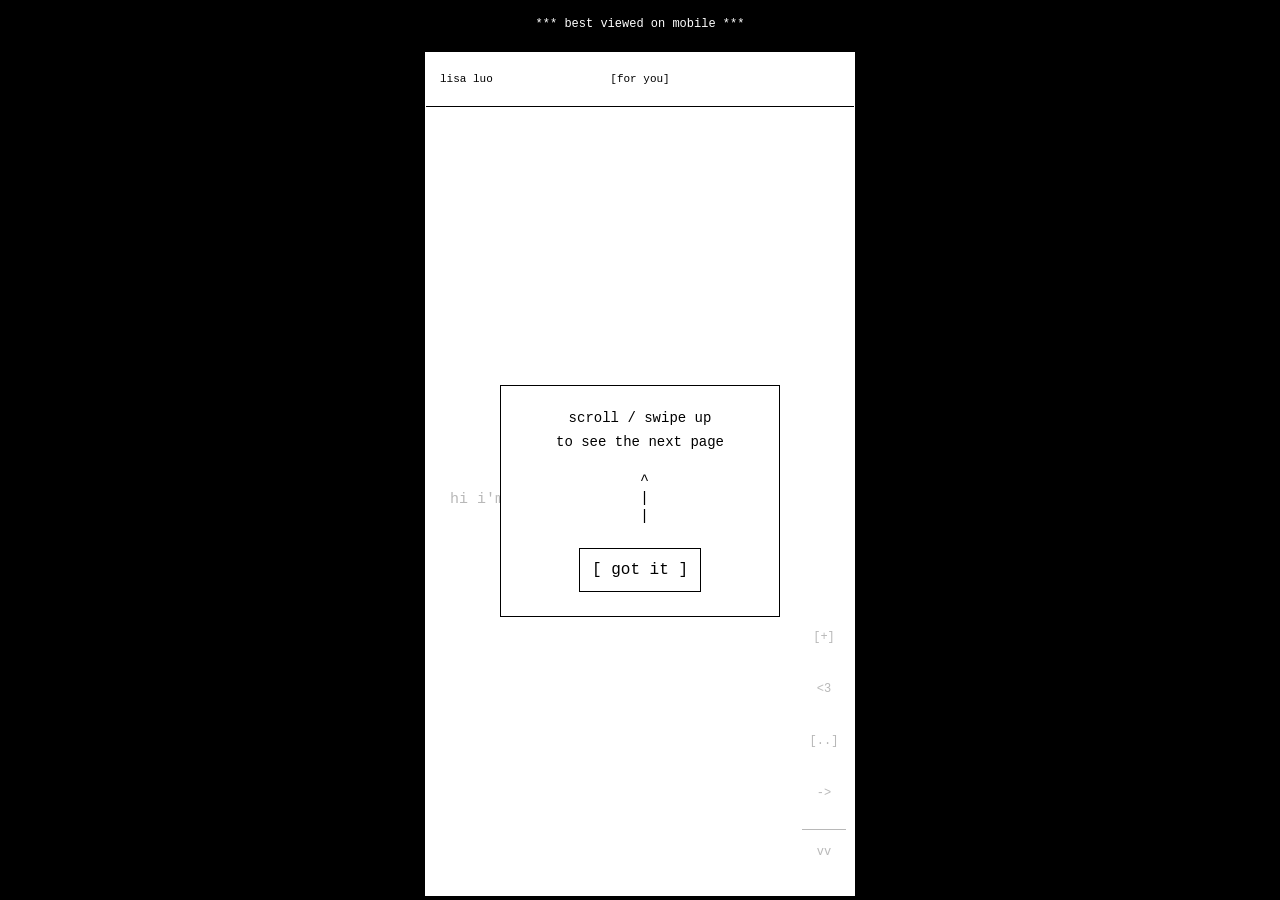
<file: index.html>
<!doctype html>
<html lang="en">
  <head>
    <meta charset="utf-8">
    <meta http-equiv="Content-Security-Policy" content="default-src 'none'; script-src 'self'; style-src 'self'; img-src 'self' data:; base-uri 'self'; form-action https://seekentropy.substack.com https://substack.com; object-src 'none'; connect-src 'none'">
    <meta name="viewport" content="width=device-width, initial-scale=1, viewport-fit=cover">
    <meta name="theme-color" content="#ffffff">
    <meta name="description" content="Lisa Luo is the CTO and co-founder of moodsearch. She likes distilling complexity into joy. Explore her personal site and Seek Entropy writing.">
    <title>lisa luo</title>
    <link rel="canonical" href="https://lisaluo.com/">
    <link rel="icon" href="favicon-orbit-heart.ico" sizes="16x16 32x32 48x48">
    <link rel="icon" href="favicon-orbit-heart-32.png" type="image/png" sizes="32x32">
    <link rel="icon" href="favicon-orbit-heart-48.png" type="image/png" sizes="48x48">
    <meta property="og:type" content="website">
    <meta property="og:site_name" content="lisa luo">
    <meta property="og:title" content="lisa luo">
    <meta property="og:description" content="i like distilling complexity into joy. cto and co-founder of moodsearch.">
    <meta property="og:url" content="https://lisaluo.com/">
    <meta property="og:image" content="https://lisaluo.com/social-card-chrome-v1.png">
    <meta property="og:image:type" content="image/png">
    <meta property="og:image:width" content="1732">
    <meta property="og:image:height" content="908">
    <meta property="og:image:alt" content="A chrome wilted flower beside a chrome turtle on a white background.">
    <meta name="twitter:card" content="summary_large_image">
    <meta name="twitter:title" content="lisa luo">
    <meta name="twitter:description" content="i like distilling complexity into joy. cto and co-founder of moodsearch.">
    <meta name="twitter:image" content="https://lisaluo.com/social-card-chrome-v1.png">
    <meta name="twitter:image:alt" content="A chrome wilted flower beside a chrome turtle on a white background.">
    <script type="application/ld+json">
      {
        "@context": "https://schema.org",
        "@graph": [
          {
            "@type": "WebSite",
            "@id": "https://lisaluo.com/#website",
            "url": "https://lisaluo.com/",
            "name": "lisa luo",
            "inLanguage": "en",
            "author": { "@id": "https://lisaluo.com/#lisa" }
          },
          {
            "@type": "ProfilePage",
            "@id": "https://lisaluo.com/#profile",
            "url": "https://lisaluo.com/",
            "name": "Lisa Luo",
            "isPartOf": { "@id": "https://lisaluo.com/#website" },
            "mainEntity": { "@id": "https://lisaluo.com/#lisa" }
          },
          {
            "@type": "Person",
            "@id": "https://lisaluo.com/#lisa",
            "name": "Lisa Luo",
            "url": "https://lisaluo.com/",
            "description": "I like distilling complexity into joy.",
            "jobTitle": "CTO and co-founder",
            "worksFor": {
              "@type": "Organization",
              "name": "moodsearch",
              "url": "https://moodsearch.com/"
            },
            "sameAs": ["https://github.com/luoser"]
          },
          {
            "@type": "Blog",
            "@id": "https://seekentropy.substack.com/#blog",
            "name": "Seek Entropy",
            "url": "https://seekentropy.substack.com/",
            "author": { "@id": "https://lisaluo.com/#lisa" }
          }
        ]
      }
    </script>
    <link rel="stylesheet" href="styles.css?v=desktop-height-1">
  </head>
  <body>
    <div class="desktop-banner" aria-hidden="true">
      *** best viewed on mobile ***
    </div>

    <main class="site-shell" id="home">
      <section class="feed-frame" aria-label="Lisa Luo home feed">
        <header class="feed-top" aria-label="Feed navigation">
          <h1>lisa luo</h1>
          <span>[for you]</span>
        </header>

        <div class="feed" id="feed" tabindex="0" aria-live="polite">
          <!-- feed:start -->
          <article class="feed-page" data-logical-index="0" data-intro="true" data-kind="writing" aria-label="Introduction"><div class="page-copy"><pre class="page-writing">hi i&#39;m lisa :)</pre></div></article>
          <article class="feed-page" data-logical-index="1" data-intro="true" data-kind="writing" aria-label="Introduction"><div class="page-copy"><pre class="page-writing">i believe in the future.</pre></div></article>
          <article class="feed-page" data-logical-index="2" data-intro="true" data-kind="writing" aria-label="Introduction"><div class="page-copy"><pre class="page-writing">i like distilling complexity into joy.</pre></div></article>
          <article class="feed-page" data-logical-index="3" data-intro="true" data-kind="writing" aria-label="moodsearch"><div class="page-copy"><pre class="page-writing">i&#39;m the cto and co-founder of <a href="https://moodsearch.com/download" target="_blank" rel="noopener noreferrer">moodsearch</a>.</pre></div></article>
          <article class="feed-page" data-logical-index="4" data-intro="true" data-kind="writing" aria-label="Introduction"><div class="page-copy"><pre class="page-writing">i wish to seek entropy and aliveness without losing my humanity.</pre></div></article>
          <article class="feed-page" data-logical-index="5" data-intro="true" data-kind="sobriety" aria-label="sobriety counters"><div class="sobriety-grid" data-layout="quadrants" aria-live="off"><section class="sobriety-cell" aria-label="no alcohol"><h2 class="sobriety-label">no alcohol</h2><p class="sobriety-since">since <time datetime="2025-10-03T00:00:00-04:00">10/03/25</time></p></section><section class="sobriety-cell" aria-label="no weed"><h2 class="sobriety-label">no weed</h2><p class="sobriety-since">since <time datetime="2025-10-10T00:00:00-04:00">10/10/25</time></p></section><section class="sobriety-cell" aria-label="no blow"><h2 class="sobriety-label">no blow</h2><p class="sobriety-since">since <time datetime="2025-10-03T00:00:00-04:00">10/03/25</time></p></section><section class="sobriety-cell" aria-label="no ket"><h2 class="sobriety-label">no ket</h2><p class="sobriety-since">since <time datetime="2025-07-18T00:00:00-04:00">07/18/25</time></p></section></div></article>
          <article class="feed-page" data-logical-index="6" data-intro="true" data-kind="sobriety" aria-label="no ice cream counter"><div class="sobriety-grid" data-layout="single" aria-live="off"><section class="sobriety-cell" aria-label="no ice cream"><h2 class="sobriety-label">no ice cream</h2><p class="sobriety-since">since <time datetime="2026-11-23T00:00:00-05:00">11/23/26</time></p></section></div></article>
          <article class="feed-page" data-logical-index="7" data-intro="true" data-kind="world-clock" aria-label="world clock"><div class="page-copy"><pre class="page-writing">New York
San Francisco
Shenzhen
Kyiv</pre></div></article>
          <!-- feed:end -->
        </div>

        <aside class="feed-actions" aria-label="Current page actions">
          <button type="button" id="subscribe-updates" aria-label="Subscribe to seek entropy">[+]</button>
          <button type="button" id="like-page" aria-label="Like this page" aria-pressed="false">&lt;3</button>
          <a href="https://x.com/intent/tweet?text=%40luoser%20hiii%20%3C3" target="_blank" rel="noopener noreferrer" aria-label="Tweet @luoser" title="Tweet @luoser">[..]</a>
          <button type="button" id="share-page" aria-label="Share this page">-&gt;</button>
          <button type="button" id="next-page" aria-label="Scroll to the next page">vv</button>
        </aside>

        <div class="tutorial" id="tutorial" role="dialog" aria-modal="true" aria-labelledby="tutorial-title" hidden>
          <div class="tutorial-box">
            <p id="tutorial-title">scroll / swipe up</p>
            <p>to see the next page</p>
            <pre aria-hidden="true"> ^
 |
 |</pre>
            <button type="button" id="dismiss-tutorial">[ got it ]</button>
          </div>
        </div>
      </section>
    </main>

    <dialog class="subscribe-dialog" id="subscribe-dialog" aria-labelledby="subscribe-title" aria-describedby="subscribe-description">
      <div class="modal-header">
        <h2 id="subscribe-title">seek entropy</h2>
        <form method="dialog"><button class="modal-close" type="submit" aria-label="Close subscription modal">[ x ]</button></form>
      </div>
      <p id="subscribe-description">subscribe to my seek entropy substack. i write longer form here sometimes.</p>
      <form id="subscribe-form" method="post" target="_blank" rel="noopener noreferrer">
        <input type="hidden" name="source" value="embed">
        <label for="subscribe-email">your email</label>
        <input id="subscribe-email" name="email" type="email" autocomplete="email" inputmode="email" autocapitalize="none" spellcheck="false" placeholder="you@example.com" required autofocus aria-describedby="subscribe-status">
        <button id="subscribe-submit" type="submit" disabled>[ subscribe ]</button>
      </form>
      <p id="subscribe-status" role="status">signups are coming soon.</p>
      <p class="subscribe-terms">by subscribing, you agree to substack's <a href="https://seekentropy.substack.com/tos" target="_blank" rel="noopener noreferrer">terms</a>, <a href="https://seekentropy.substack.com/privacy" target="_blank" rel="noopener noreferrer">privacy policy</a>, and <a href="https://substack.com/ccpa#personal-data-collected" target="_blank" rel="noopener noreferrer">information collection notice</a>.</p>
    </dialog>

    <dialog class="share-dialog" id="share-dialog" aria-labelledby="share-title">
      <div class="modal-header">
        <h2 id="share-title">share this page</h2>
        <form method="dialog"><button class="modal-close" type="submit" aria-label="Close share modal">[ x ]</button></form>
      </div>
      <img id="share-preview" alt="Image of the current page">
      <label for="share-link">page link</label>
      <input id="share-link" type="text" readonly spellcheck="false">
      <div class="share-options">
        <button type="button" id="native-share-page" hidden>[ share image ]</button>
        <button type="button" id="copy-share-link">[ copy link ]</button>
        <a id="save-share-image" download>[ save image ]</a>
      </div>
      <p id="share-status" role="status"></p>
    </dialog>

    <noscript>
      <p class="noscript">scroll to explore. enable javascript for the infinite loop and page actions.</p>
    </noscript>

    <script src="content.js?v=ice-cream-20261123"></script>
    <script src="share.js?v=page-og-2"></script>
    <script src="subscribe.js?v=seek-entropy-copy"></script>
    <script src="script.js?v=world-clock-2"></script>
  </body>
</html>
</file>
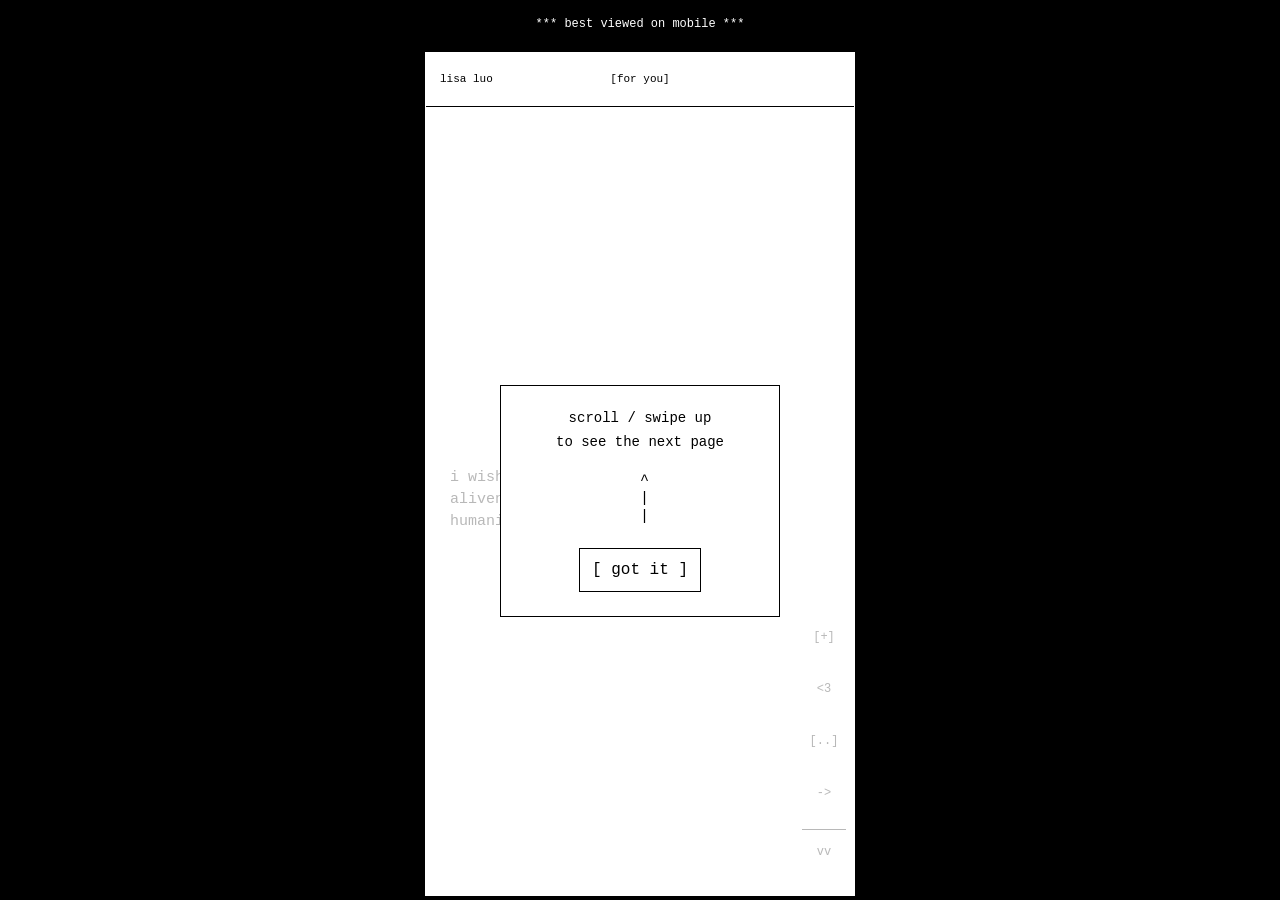
<file: share/home/aliveness/index.html>
<!doctype html>
<html lang="en">
  <head>
    <meta charset="utf-8">
    <meta http-equiv="Content-Security-Policy" content="default-src 'none'; script-src 'self'; style-src 'self'; img-src 'self' data:; base-uri 'self'; form-action https://seekentropy.substack.com https://substack.com; object-src 'none'; connect-src 'none'">
    <base href="../../../">
    <meta name="robots" content="noindex, follow">
    <meta name="viewport" content="width=device-width, initial-scale=1, viewport-fit=cover">
    <meta name="theme-color" content="#ffffff">
    <meta name="description" content="i wish to seek entropy and aliveness without losing my humanity.">
    <title>i wish to seek entropy and aliveness without losing my humanity. | lisa luo</title>
    <link rel="canonical" href="https://lisaluo.com/share/home/aliveness/">
    <link rel="icon" href="favicon-orbit-heart.ico" sizes="16x16 32x32 48x48">
    <link rel="icon" href="favicon-orbit-heart-32.png" type="image/png" sizes="32x32">
    <link rel="icon" href="favicon-orbit-heart-48.png" type="image/png" sizes="48x48">
    <meta property="og:type" content="website">
    <meta property="og:site_name" content="lisa luo">
    <meta property="og:title" content="i wish to seek entropy and aliveness without losing my humanity.">
    <meta property="og:description" content="i wish to seek entropy and aliveness without losing my humanity.">
    <meta property="og:url" content="https://lisaluo.com/share/home/aliveness/">
    <meta property="og:image" content="https://lisaluo.com/share/home/aliveness/card-4fd6c3beaa9c.png">
    <meta property="og:image:type" content="image/png">
    <meta property="og:image:width" content="1200">
    <meta property="og:image:height" content="630">
    <meta property="og:image:alt" content="i wish to seek entropy and aliveness without losing my humanity.">
    <meta name="twitter:card" content="summary_large_image">
    <meta name="twitter:title" content="i wish to seek entropy and aliveness without losing my humanity.">
    <meta name="twitter:description" content="i wish to seek entropy and aliveness without losing my humanity.">
    <meta name="twitter:image" content="https://lisaluo.com/share/home/aliveness/card-4fd6c3beaa9c.png">
    <meta name="twitter:image:alt" content="i wish to seek entropy and aliveness without losing my humanity.">
    <script type="application/ld+json">
      {
        "@context": "https://schema.org",
        "@graph": [
          {
            "@type": "WebSite",
            "@id": "https://lisaluo.com/#website",
            "url": "https://lisaluo.com/",
            "name": "lisa luo",
            "inLanguage": "en",
            "author": { "@id": "https://lisaluo.com/#lisa" }
          },
          {
            "@type": "ProfilePage",
            "@id": "https://lisaluo.com/#profile",
            "url": "https://lisaluo.com/",
            "name": "Lisa Luo",
            "isPartOf": { "@id": "https://lisaluo.com/#website" },
            "mainEntity": { "@id": "https://lisaluo.com/#lisa" }
          },
          {
            "@type": "Person",
            "@id": "https://lisaluo.com/#lisa",
            "name": "Lisa Luo",
            "url": "https://lisaluo.com/",
            "description": "I like distilling complexity into joy.",
            "jobTitle": "CTO and co-founder",
            "worksFor": {
              "@type": "Organization",
              "name": "moodsearch",
              "url": "https://moodsearch.com/"
            },
            "sameAs": ["https://github.com/luoser"]
          },
          {
            "@type": "Blog",
            "@id": "https://seekentropy.substack.com/#blog",
            "name": "Seek Entropy",
            "url": "https://seekentropy.substack.com/",
            "author": { "@id": "https://lisaluo.com/#lisa" }
          }
        ]
      }
    </script>
    <link rel="stylesheet" href="styles.css?v=desktop-height-1">
  </head>
  <body data-share-page="home/aliveness">
    <div class="desktop-banner" aria-hidden="true">
      *** best viewed on mobile ***
    </div>

    <main class="site-shell" id="home">
      <section class="feed-frame" aria-label="Lisa Luo home feed">
        <header class="feed-top" aria-label="Feed navigation">
          <h1>lisa luo</h1>
          <span>[for you]</span>
        </header>

        <div class="feed" id="feed" tabindex="0" aria-live="polite">
          <!-- feed:start -->
          <article class="feed-page" data-logical-index="4" data-intro="true" data-kind="writing" aria-label="Introduction"><div class="page-copy"><pre class="page-writing">i wish to seek entropy and aliveness without losing my humanity.</pre></div></article>
          <article class="feed-page" data-logical-index="5" data-intro="true" data-kind="sobriety" aria-label="sobriety counters"><div class="sobriety-grid" data-layout="quadrants" aria-live="off"><section class="sobriety-cell" aria-label="no alcohol"><h2 class="sobriety-label">no alcohol</h2><p class="sobriety-since">since <time datetime="2025-10-03T00:00:00-04:00">10/03/25</time></p></section><section class="sobriety-cell" aria-label="no weed"><h2 class="sobriety-label">no weed</h2><p class="sobriety-since">since <time datetime="2025-10-10T00:00:00-04:00">10/10/25</time></p></section><section class="sobriety-cell" aria-label="no blow"><h2 class="sobriety-label">no blow</h2><p class="sobriety-since">since <time datetime="2025-10-03T00:00:00-04:00">10/03/25</time></p></section><section class="sobriety-cell" aria-label="no ket"><h2 class="sobriety-label">no ket</h2><p class="sobriety-since">since <time datetime="2025-07-18T00:00:00-04:00">07/18/25</time></p></section></div></article>
          <article class="feed-page" data-logical-index="6" data-intro="true" data-kind="sobriety" aria-label="no ice cream counter"><div class="sobriety-grid" data-layout="single" aria-live="off"><section class="sobriety-cell" aria-label="no ice cream"><h2 class="sobriety-label">no ice cream</h2><p class="sobriety-since">since <time datetime="2026-11-23T00:00:00-05:00">11/23/26</time></p></section></div></article>
          <article class="feed-page" data-logical-index="7" data-intro="true" data-kind="world-clock" aria-label="world clock"><div class="page-copy"><pre class="page-writing">New York
San Francisco
Shenzhen
Kyiv</pre></div></article>
          <article class="feed-page" data-logical-index="0" data-intro="true" data-kind="writing" aria-label="Introduction"><div class="page-copy"><pre class="page-writing">hi i&#39;m lisa :)</pre></div></article>
          <article class="feed-page" data-logical-index="1" data-intro="true" data-kind="writing" aria-label="Introduction"><div class="page-copy"><pre class="page-writing">i believe in the future.</pre></div></article>
          <article class="feed-page" data-logical-index="2" data-intro="true" data-kind="writing" aria-label="Introduction"><div class="page-copy"><pre class="page-writing">i like distilling complexity into joy.</pre></div></article>
          <article class="feed-page" data-logical-index="3" data-intro="true" data-kind="writing" aria-label="moodsearch"><div class="page-copy"><pre class="page-writing">i&#39;m the cto and co-founder of <a href="https://moodsearch.com/download" target="_blank" rel="noopener noreferrer">moodsearch</a>.</pre></div></article>
          <!-- feed:end -->
        </div>

        <aside class="feed-actions" aria-label="Current page actions">
          <button type="button" id="subscribe-updates" aria-label="Subscribe to seek entropy">[+]</button>
          <button type="button" id="like-page" aria-label="Like this page" aria-pressed="false">&lt;3</button>
          <a href="https://x.com/intent/tweet?text=%40luoser%20hiii%20%3C3" target="_blank" rel="noopener noreferrer" aria-label="Tweet @luoser" title="Tweet @luoser">[..]</a>
          <button type="button" id="share-page" aria-label="Share this page">-&gt;</button>
          <button type="button" id="next-page" aria-label="Scroll to the next page">vv</button>
        </aside>

        <div class="tutorial" id="tutorial" role="dialog" aria-modal="true" aria-labelledby="tutorial-title" hidden>
          <div class="tutorial-box">
            <p id="tutorial-title">scroll / swipe up</p>
            <p>to see the next page</p>
            <pre aria-hidden="true"> ^
 |
 |</pre>
            <button type="button" id="dismiss-tutorial">[ got it ]</button>
          </div>
        </div>
      </section>
    </main>

    <dialog class="subscribe-dialog" id="subscribe-dialog" aria-labelledby="subscribe-title" aria-describedby="subscribe-description">
      <div class="modal-header">
        <h2 id="subscribe-title">seek entropy</h2>
        <form method="dialog"><button class="modal-close" type="submit" aria-label="Close subscription modal">[ x ]</button></form>
      </div>
      <p id="subscribe-description">subscribe to my seek entropy substack. i write longer form here sometimes.</p>
      <form id="subscribe-form" method="post" target="_blank" rel="noopener noreferrer">
        <input type="hidden" name="source" value="embed">
        <label for="subscribe-email">your email</label>
        <input id="subscribe-email" name="email" type="email" autocomplete="email" inputmode="email" autocapitalize="none" spellcheck="false" placeholder="you@example.com" required autofocus aria-describedby="subscribe-status">
        <button id="subscribe-submit" type="submit" disabled>[ subscribe ]</button>
      </form>
      <p id="subscribe-status" role="status">signups are coming soon.</p>
      <p class="subscribe-terms">by subscribing, you agree to substack's <a href="https://seekentropy.substack.com/tos" target="_blank" rel="noopener noreferrer">terms</a>, <a href="https://seekentropy.substack.com/privacy" target="_blank" rel="noopener noreferrer">privacy policy</a>, and <a href="https://substack.com/ccpa#personal-data-collected" target="_blank" rel="noopener noreferrer">information collection notice</a>.</p>
    </dialog>

    <dialog class="share-dialog" id="share-dialog" aria-labelledby="share-title">
      <div class="modal-header">
        <h2 id="share-title">share this page</h2>
        <form method="dialog"><button class="modal-close" type="submit" aria-label="Close share modal">[ x ]</button></form>
      </div>
      <img id="share-preview" alt="Image of the current page">
      <label for="share-link">page link</label>
      <input id="share-link" type="text" readonly spellcheck="false">
      <div class="share-options">
        <button type="button" id="native-share-page" hidden>[ share image ]</button>
        <button type="button" id="copy-share-link">[ copy link ]</button>
        <a id="save-share-image" download>[ save image ]</a>
      </div>
      <p id="share-status" role="status"></p>
    </dialog>

    <noscript>
      <p class="noscript">scroll to explore. enable javascript for the infinite loop and page actions.</p>
    </noscript>

    <script src="content.js?v=ice-cream-20261123"></script>
    <script src="share.js?v=page-og-2"></script>
    <script src="subscribe.js?v=seek-entropy-copy"></script>
    <script src="script.js?v=world-clock-2"></script>
  </body>
</html>
</file>
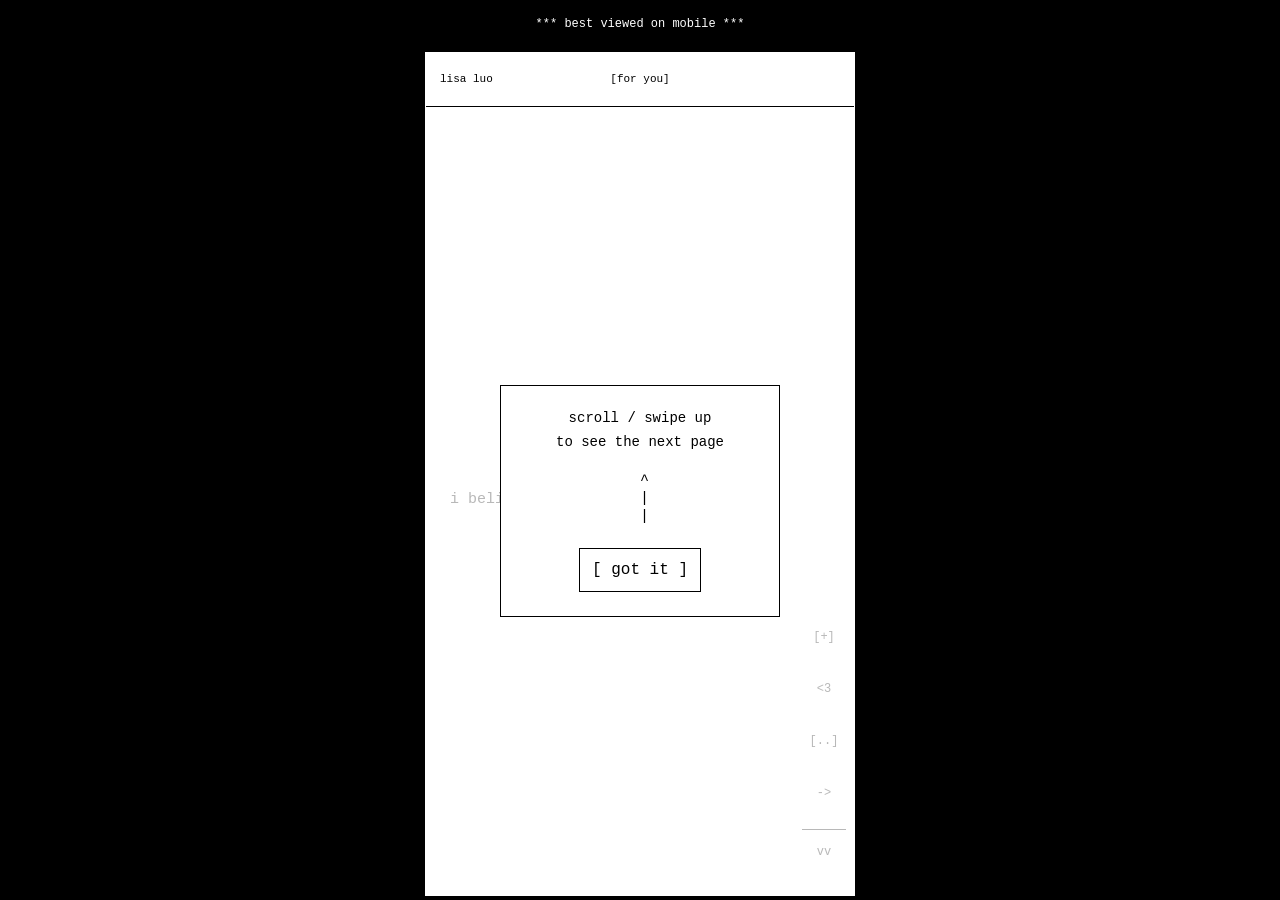
<file: share/home/future/index.html>
<!doctype html>
<html lang="en">
  <head>
    <meta charset="utf-8">
    <meta http-equiv="Content-Security-Policy" content="default-src 'none'; script-src 'self'; style-src 'self'; img-src 'self' data:; base-uri 'self'; form-action https://seekentropy.substack.com https://substack.com; object-src 'none'; connect-src 'none'">
    <base href="../../../">
    <meta name="robots" content="noindex, follow">
    <meta name="viewport" content="width=device-width, initial-scale=1, viewport-fit=cover">
    <meta name="theme-color" content="#ffffff">
    <meta name="description" content="i believe in the future.">
    <title>i believe in the future. | lisa luo</title>
    <link rel="canonical" href="https://lisaluo.com/share/home/future/">
    <link rel="icon" href="favicon-orbit-heart.ico" sizes="16x16 32x32 48x48">
    <link rel="icon" href="favicon-orbit-heart-32.png" type="image/png" sizes="32x32">
    <link rel="icon" href="favicon-orbit-heart-48.png" type="image/png" sizes="48x48">
    <meta property="og:type" content="website">
    <meta property="og:site_name" content="lisa luo">
    <meta property="og:title" content="i believe in the future.">
    <meta property="og:description" content="i believe in the future.">
    <meta property="og:url" content="https://lisaluo.com/share/home/future/">
    <meta property="og:image" content="https://lisaluo.com/share/home/future/card-8484cd9e4985.png">
    <meta property="og:image:type" content="image/png">
    <meta property="og:image:width" content="1200">
    <meta property="og:image:height" content="630">
    <meta property="og:image:alt" content="i believe in the future.">
    <meta name="twitter:card" content="summary_large_image">
    <meta name="twitter:title" content="i believe in the future.">
    <meta name="twitter:description" content="i believe in the future.">
    <meta name="twitter:image" content="https://lisaluo.com/share/home/future/card-8484cd9e4985.png">
    <meta name="twitter:image:alt" content="i believe in the future.">
    <script type="application/ld+json">
      {
        "@context": "https://schema.org",
        "@graph": [
          {
            "@type": "WebSite",
            "@id": "https://lisaluo.com/#website",
            "url": "https://lisaluo.com/",
            "name": "lisa luo",
            "inLanguage": "en",
            "author": { "@id": "https://lisaluo.com/#lisa" }
          },
          {
            "@type": "ProfilePage",
            "@id": "https://lisaluo.com/#profile",
            "url": "https://lisaluo.com/",
            "name": "Lisa Luo",
            "isPartOf": { "@id": "https://lisaluo.com/#website" },
            "mainEntity": { "@id": "https://lisaluo.com/#lisa" }
          },
          {
            "@type": "Person",
            "@id": "https://lisaluo.com/#lisa",
            "name": "Lisa Luo",
            "url": "https://lisaluo.com/",
            "description": "I like distilling complexity into joy.",
            "jobTitle": "CTO and co-founder",
            "worksFor": {
              "@type": "Organization",
              "name": "moodsearch",
              "url": "https://moodsearch.com/"
            },
            "sameAs": ["https://github.com/luoser"]
          },
          {
            "@type": "Blog",
            "@id": "https://seekentropy.substack.com/#blog",
            "name": "Seek Entropy",
            "url": "https://seekentropy.substack.com/",
            "author": { "@id": "https://lisaluo.com/#lisa" }
          }
        ]
      }
    </script>
    <link rel="stylesheet" href="styles.css?v=desktop-height-1">
  </head>
  <body data-share-page="home/future">
    <div class="desktop-banner" aria-hidden="true">
      *** best viewed on mobile ***
    </div>

    <main class="site-shell" id="home">
      <section class="feed-frame" aria-label="Lisa Luo home feed">
        <header class="feed-top" aria-label="Feed navigation">
          <h1>lisa luo</h1>
          <span>[for you]</span>
        </header>

        <div class="feed" id="feed" tabindex="0" aria-live="polite">
          <!-- feed:start -->
          <article class="feed-page" data-logical-index="1" data-intro="true" data-kind="writing" aria-label="Introduction"><div class="page-copy"><pre class="page-writing">i believe in the future.</pre></div></article>
          <article class="feed-page" data-logical-index="2" data-intro="true" data-kind="writing" aria-label="Introduction"><div class="page-copy"><pre class="page-writing">i like distilling complexity into joy.</pre></div></article>
          <article class="feed-page" data-logical-index="3" data-intro="true" data-kind="writing" aria-label="moodsearch"><div class="page-copy"><pre class="page-writing">i&#39;m the cto and co-founder of <a href="https://moodsearch.com/download" target="_blank" rel="noopener noreferrer">moodsearch</a>.</pre></div></article>
          <article class="feed-page" data-logical-index="4" data-intro="true" data-kind="writing" aria-label="Introduction"><div class="page-copy"><pre class="page-writing">i wish to seek entropy and aliveness without losing my humanity.</pre></div></article>
          <article class="feed-page" data-logical-index="5" data-intro="true" data-kind="sobriety" aria-label="sobriety counters"><div class="sobriety-grid" data-layout="quadrants" aria-live="off"><section class="sobriety-cell" aria-label="no alcohol"><h2 class="sobriety-label">no alcohol</h2><p class="sobriety-since">since <time datetime="2025-10-03T00:00:00-04:00">10/03/25</time></p></section><section class="sobriety-cell" aria-label="no weed"><h2 class="sobriety-label">no weed</h2><p class="sobriety-since">since <time datetime="2025-10-10T00:00:00-04:00">10/10/25</time></p></section><section class="sobriety-cell" aria-label="no blow"><h2 class="sobriety-label">no blow</h2><p class="sobriety-since">since <time datetime="2025-10-03T00:00:00-04:00">10/03/25</time></p></section><section class="sobriety-cell" aria-label="no ket"><h2 class="sobriety-label">no ket</h2><p class="sobriety-since">since <time datetime="2025-07-18T00:00:00-04:00">07/18/25</time></p></section></div></article>
          <article class="feed-page" data-logical-index="6" data-intro="true" data-kind="sobriety" aria-label="no ice cream counter"><div class="sobriety-grid" data-layout="single" aria-live="off"><section class="sobriety-cell" aria-label="no ice cream"><h2 class="sobriety-label">no ice cream</h2><p class="sobriety-since">since <time datetime="2026-11-23T00:00:00-05:00">11/23/26</time></p></section></div></article>
          <article class="feed-page" data-logical-index="7" data-intro="true" data-kind="world-clock" aria-label="world clock"><div class="page-copy"><pre class="page-writing">New York
San Francisco
Shenzhen
Kyiv</pre></div></article>
          <article class="feed-page" data-logical-index="0" data-intro="true" data-kind="writing" aria-label="Introduction"><div class="page-copy"><pre class="page-writing">hi i&#39;m lisa :)</pre></div></article>
          <!-- feed:end -->
        </div>

        <aside class="feed-actions" aria-label="Current page actions">
          <button type="button" id="subscribe-updates" aria-label="Subscribe to seek entropy">[+]</button>
          <button type="button" id="like-page" aria-label="Like this page" aria-pressed="false">&lt;3</button>
          <a href="https://x.com/intent/tweet?text=%40luoser%20hiii%20%3C3" target="_blank" rel="noopener noreferrer" aria-label="Tweet @luoser" title="Tweet @luoser">[..]</a>
          <button type="button" id="share-page" aria-label="Share this page">-&gt;</button>
          <button type="button" id="next-page" aria-label="Scroll to the next page">vv</button>
        </aside>

        <div class="tutorial" id="tutorial" role="dialog" aria-modal="true" aria-labelledby="tutorial-title" hidden>
          <div class="tutorial-box">
            <p id="tutorial-title">scroll / swipe up</p>
            <p>to see the next page</p>
            <pre aria-hidden="true"> ^
 |
 |</pre>
            <button type="button" id="dismiss-tutorial">[ got it ]</button>
          </div>
        </div>
      </section>
    </main>

    <dialog class="subscribe-dialog" id="subscribe-dialog" aria-labelledby="subscribe-title" aria-describedby="subscribe-description">
      <div class="modal-header">
        <h2 id="subscribe-title">seek entropy</h2>
        <form method="dialog"><button class="modal-close" type="submit" aria-label="Close subscription modal">[ x ]</button></form>
      </div>
      <p id="subscribe-description">subscribe to my seek entropy substack. i write longer form here sometimes.</p>
      <form id="subscribe-form" method="post" target="_blank" rel="noopener noreferrer">
        <input type="hidden" name="source" value="embed">
        <label for="subscribe-email">your email</label>
        <input id="subscribe-email" name="email" type="email" autocomplete="email" inputmode="email" autocapitalize="none" spellcheck="false" placeholder="you@example.com" required autofocus aria-describedby="subscribe-status">
        <button id="subscribe-submit" type="submit" disabled>[ subscribe ]</button>
      </form>
      <p id="subscribe-status" role="status">signups are coming soon.</p>
      <p class="subscribe-terms">by subscribing, you agree to substack's <a href="https://seekentropy.substack.com/tos" target="_blank" rel="noopener noreferrer">terms</a>, <a href="https://seekentropy.substack.com/privacy" target="_blank" rel="noopener noreferrer">privacy policy</a>, and <a href="https://substack.com/ccpa#personal-data-collected" target="_blank" rel="noopener noreferrer">information collection notice</a>.</p>
    </dialog>

    <dialog class="share-dialog" id="share-dialog" aria-labelledby="share-title">
      <div class="modal-header">
        <h2 id="share-title">share this page</h2>
        <form method="dialog"><button class="modal-close" type="submit" aria-label="Close share modal">[ x ]</button></form>
      </div>
      <img id="share-preview" alt="Image of the current page">
      <label for="share-link">page link</label>
      <input id="share-link" type="text" readonly spellcheck="false">
      <div class="share-options">
        <button type="button" id="native-share-page" hidden>[ share image ]</button>
        <button type="button" id="copy-share-link">[ copy link ]</button>
        <a id="save-share-image" download>[ save image ]</a>
      </div>
      <p id="share-status" role="status"></p>
    </dialog>

    <noscript>
      <p class="noscript">scroll to explore. enable javascript for the infinite loop and page actions.</p>
    </noscript>

    <script src="content.js?v=ice-cream-20261123"></script>
    <script src="share.js?v=page-og-2"></script>
    <script src="subscribe.js?v=seek-entropy-copy"></script>
    <script src="script.js?v=world-clock-2"></script>
  </body>
</html>
</file>
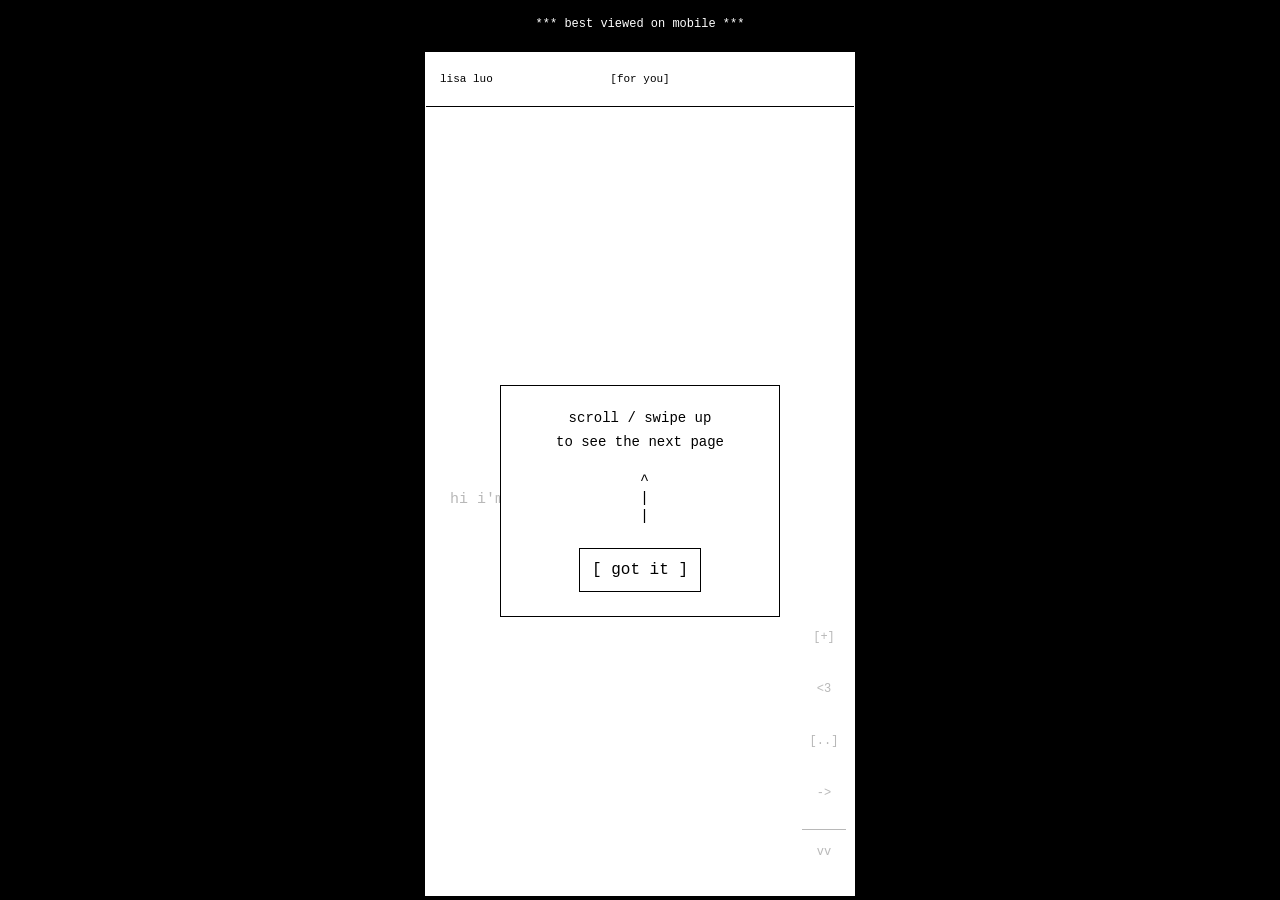
<file: share/home/intro/index.html>
<!doctype html>
<html lang="en">
  <head>
    <meta charset="utf-8">
    <meta http-equiv="Content-Security-Policy" content="default-src 'none'; script-src 'self'; style-src 'self'; img-src 'self' data:; base-uri 'self'; form-action https://seekentropy.substack.com https://substack.com; object-src 'none'; connect-src 'none'">
    <base href="../../../">
    <meta name="robots" content="noindex, follow">
    <meta name="viewport" content="width=device-width, initial-scale=1, viewport-fit=cover">
    <meta name="theme-color" content="#ffffff">
    <meta name="description" content="hi i&#39;m lisa :)">
    <title>hi i&#39;m lisa :) | lisa luo</title>
    <link rel="canonical" href="https://lisaluo.com/share/home/intro/">
    <link rel="icon" href="favicon-orbit-heart.ico" sizes="16x16 32x32 48x48">
    <link rel="icon" href="favicon-orbit-heart-32.png" type="image/png" sizes="32x32">
    <link rel="icon" href="favicon-orbit-heart-48.png" type="image/png" sizes="48x48">
    <meta property="og:type" content="website">
    <meta property="og:site_name" content="lisa luo">
    <meta property="og:title" content="hi i&#39;m lisa :)">
    <meta property="og:description" content="hi i&#39;m lisa :)">
    <meta property="og:url" content="https://lisaluo.com/share/home/intro/">
    <meta property="og:image" content="https://lisaluo.com/share/home/intro/card-971e415802dd.png">
    <meta property="og:image:type" content="image/png">
    <meta property="og:image:width" content="1200">
    <meta property="og:image:height" content="630">
    <meta property="og:image:alt" content="hi i&#39;m lisa :)">
    <meta name="twitter:card" content="summary_large_image">
    <meta name="twitter:title" content="hi i&#39;m lisa :)">
    <meta name="twitter:description" content="hi i&#39;m lisa :)">
    <meta name="twitter:image" content="https://lisaluo.com/share/home/intro/card-971e415802dd.png">
    <meta name="twitter:image:alt" content="hi i&#39;m lisa :)">
    <script type="application/ld+json">
      {
        "@context": "https://schema.org",
        "@graph": [
          {
            "@type": "WebSite",
            "@id": "https://lisaluo.com/#website",
            "url": "https://lisaluo.com/",
            "name": "lisa luo",
            "inLanguage": "en",
            "author": { "@id": "https://lisaluo.com/#lisa" }
          },
          {
            "@type": "ProfilePage",
            "@id": "https://lisaluo.com/#profile",
            "url": "https://lisaluo.com/",
            "name": "Lisa Luo",
            "isPartOf": { "@id": "https://lisaluo.com/#website" },
            "mainEntity": { "@id": "https://lisaluo.com/#lisa" }
          },
          {
            "@type": "Person",
            "@id": "https://lisaluo.com/#lisa",
            "name": "Lisa Luo",
            "url": "https://lisaluo.com/",
            "description": "I like distilling complexity into joy.",
            "jobTitle": "CTO and co-founder",
            "worksFor": {
              "@type": "Organization",
              "name": "moodsearch",
              "url": "https://moodsearch.com/"
            },
            "sameAs": ["https://github.com/luoser"]
          },
          {
            "@type": "Blog",
            "@id": "https://seekentropy.substack.com/#blog",
            "name": "Seek Entropy",
            "url": "https://seekentropy.substack.com/",
            "author": { "@id": "https://lisaluo.com/#lisa" }
          }
        ]
      }
    </script>
    <link rel="stylesheet" href="styles.css?v=desktop-height-1">
  </head>
  <body data-share-page="home/intro">
    <div class="desktop-banner" aria-hidden="true">
      *** best viewed on mobile ***
    </div>

    <main class="site-shell" id="home">
      <section class="feed-frame" aria-label="Lisa Luo home feed">
        <header class="feed-top" aria-label="Feed navigation">
          <h1>lisa luo</h1>
          <span>[for you]</span>
        </header>

        <div class="feed" id="feed" tabindex="0" aria-live="polite">
          <!-- feed:start -->
          <article class="feed-page" data-logical-index="0" data-intro="true" data-kind="writing" aria-label="Introduction"><div class="page-copy"><pre class="page-writing">hi i&#39;m lisa :)</pre></div></article>
          <article class="feed-page" data-logical-index="1" data-intro="true" data-kind="writing" aria-label="Introduction"><div class="page-copy"><pre class="page-writing">i believe in the future.</pre></div></article>
          <article class="feed-page" data-logical-index="2" data-intro="true" data-kind="writing" aria-label="Introduction"><div class="page-copy"><pre class="page-writing">i like distilling complexity into joy.</pre></div></article>
          <article class="feed-page" data-logical-index="3" data-intro="true" data-kind="writing" aria-label="moodsearch"><div class="page-copy"><pre class="page-writing">i&#39;m the cto and co-founder of <a href="https://moodsearch.com/download" target="_blank" rel="noopener noreferrer">moodsearch</a>.</pre></div></article>
          <article class="feed-page" data-logical-index="4" data-intro="true" data-kind="writing" aria-label="Introduction"><div class="page-copy"><pre class="page-writing">i wish to seek entropy and aliveness without losing my humanity.</pre></div></article>
          <article class="feed-page" data-logical-index="5" data-intro="true" data-kind="sobriety" aria-label="sobriety counters"><div class="sobriety-grid" data-layout="quadrants" aria-live="off"><section class="sobriety-cell" aria-label="no alcohol"><h2 class="sobriety-label">no alcohol</h2><p class="sobriety-since">since <time datetime="2025-10-03T00:00:00-04:00">10/03/25</time></p></section><section class="sobriety-cell" aria-label="no weed"><h2 class="sobriety-label">no weed</h2><p class="sobriety-since">since <time datetime="2025-10-10T00:00:00-04:00">10/10/25</time></p></section><section class="sobriety-cell" aria-label="no blow"><h2 class="sobriety-label">no blow</h2><p class="sobriety-since">since <time datetime="2025-10-03T00:00:00-04:00">10/03/25</time></p></section><section class="sobriety-cell" aria-label="no ket"><h2 class="sobriety-label">no ket</h2><p class="sobriety-since">since <time datetime="2025-07-18T00:00:00-04:00">07/18/25</time></p></section></div></article>
          <article class="feed-page" data-logical-index="6" data-intro="true" data-kind="sobriety" aria-label="no ice cream counter"><div class="sobriety-grid" data-layout="single" aria-live="off"><section class="sobriety-cell" aria-label="no ice cream"><h2 class="sobriety-label">no ice cream</h2><p class="sobriety-since">since <time datetime="2026-11-23T00:00:00-05:00">11/23/26</time></p></section></div></article>
          <article class="feed-page" data-logical-index="7" data-intro="true" data-kind="world-clock" aria-label="world clock"><div class="page-copy"><pre class="page-writing">New York
San Francisco
Shenzhen
Kyiv</pre></div></article>
          <!-- feed:end -->
        </div>

        <aside class="feed-actions" aria-label="Current page actions">
          <button type="button" id="subscribe-updates" aria-label="Subscribe to seek entropy">[+]</button>
          <button type="button" id="like-page" aria-label="Like this page" aria-pressed="false">&lt;3</button>
          <a href="https://x.com/intent/tweet?text=%40luoser%20hiii%20%3C3" target="_blank" rel="noopener noreferrer" aria-label="Tweet @luoser" title="Tweet @luoser">[..]</a>
          <button type="button" id="share-page" aria-label="Share this page">-&gt;</button>
          <button type="button" id="next-page" aria-label="Scroll to the next page">vv</button>
        </aside>

        <div class="tutorial" id="tutorial" role="dialog" aria-modal="true" aria-labelledby="tutorial-title" hidden>
          <div class="tutorial-box">
            <p id="tutorial-title">scroll / swipe up</p>
            <p>to see the next page</p>
            <pre aria-hidden="true"> ^
 |
 |</pre>
            <button type="button" id="dismiss-tutorial">[ got it ]</button>
          </div>
        </div>
      </section>
    </main>

    <dialog class="subscribe-dialog" id="subscribe-dialog" aria-labelledby="subscribe-title" aria-describedby="subscribe-description">
      <div class="modal-header">
        <h2 id="subscribe-title">seek entropy</h2>
        <form method="dialog"><button class="modal-close" type="submit" aria-label="Close subscription modal">[ x ]</button></form>
      </div>
      <p id="subscribe-description">subscribe to my seek entropy substack. i write longer form here sometimes.</p>
      <form id="subscribe-form" method="post" target="_blank" rel="noopener noreferrer">
        <input type="hidden" name="source" value="embed">
        <label for="subscribe-email">your email</label>
        <input id="subscribe-email" name="email" type="email" autocomplete="email" inputmode="email" autocapitalize="none" spellcheck="false" placeholder="you@example.com" required autofocus aria-describedby="subscribe-status">
        <button id="subscribe-submit" type="submit" disabled>[ subscribe ]</button>
      </form>
      <p id="subscribe-status" role="status">signups are coming soon.</p>
      <p class="subscribe-terms">by subscribing, you agree to substack's <a href="https://seekentropy.substack.com/tos" target="_blank" rel="noopener noreferrer">terms</a>, <a href="https://seekentropy.substack.com/privacy" target="_blank" rel="noopener noreferrer">privacy policy</a>, and <a href="https://substack.com/ccpa#personal-data-collected" target="_blank" rel="noopener noreferrer">information collection notice</a>.</p>
    </dialog>

    <dialog class="share-dialog" id="share-dialog" aria-labelledby="share-title">
      <div class="modal-header">
        <h2 id="share-title">share this page</h2>
        <form method="dialog"><button class="modal-close" type="submit" aria-label="Close share modal">[ x ]</button></form>
      </div>
      <img id="share-preview" alt="Image of the current page">
      <label for="share-link">page link</label>
      <input id="share-link" type="text" readonly spellcheck="false">
      <div class="share-options">
        <button type="button" id="native-share-page" hidden>[ share image ]</button>
        <button type="button" id="copy-share-link">[ copy link ]</button>
        <a id="save-share-image" download>[ save image ]</a>
      </div>
      <p id="share-status" role="status"></p>
    </dialog>

    <noscript>
      <p class="noscript">scroll to explore. enable javascript for the infinite loop and page actions.</p>
    </noscript>

    <script src="content.js?v=ice-cream-20261123"></script>
    <script src="share.js?v=page-og-2"></script>
    <script src="subscribe.js?v=seek-entropy-copy"></script>
    <script src="script.js?v=world-clock-2"></script>
  </body>
</html>
</file>
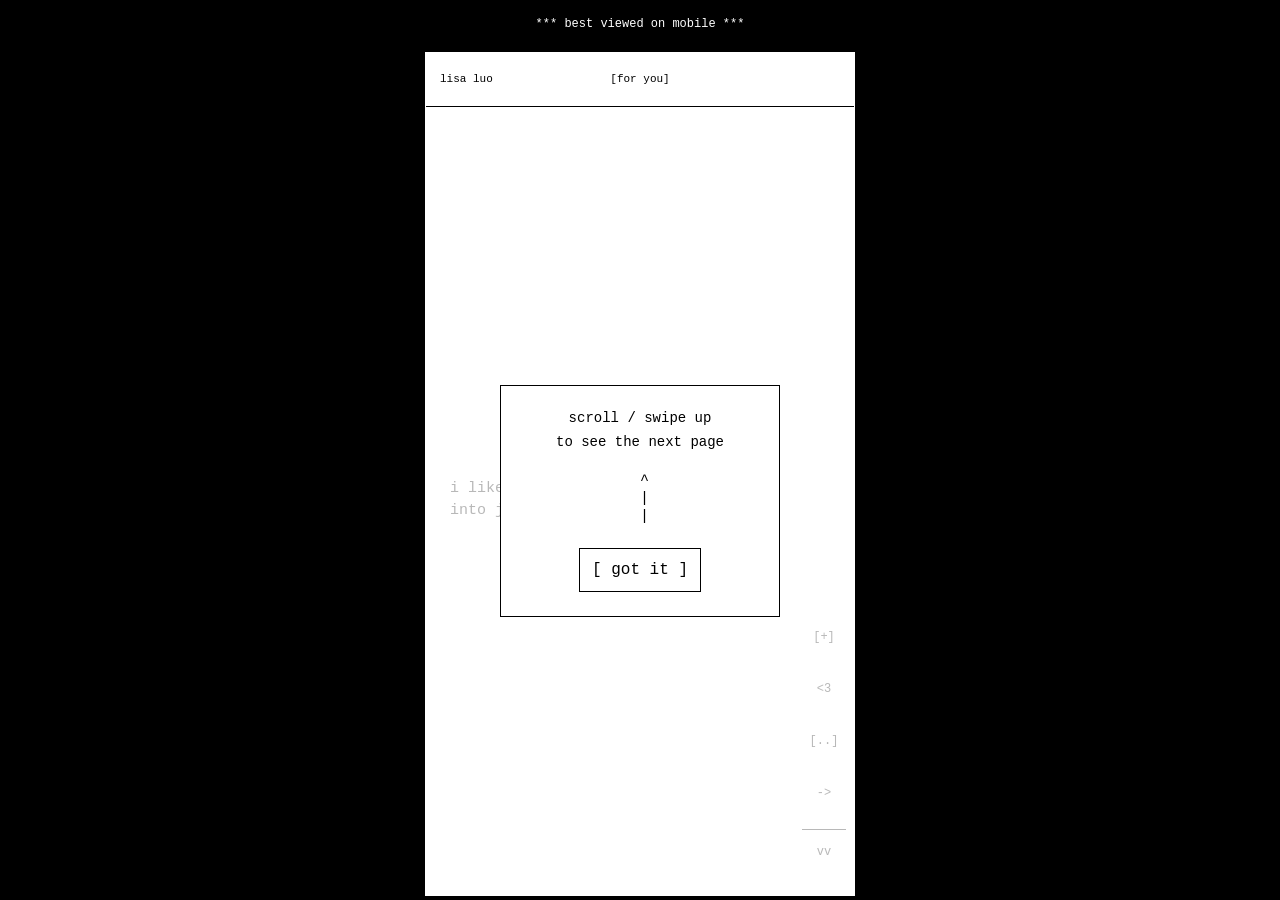
<file: share/home/joy/index.html>
<!doctype html>
<html lang="en">
  <head>
    <meta charset="utf-8">
    <meta http-equiv="Content-Security-Policy" content="default-src 'none'; script-src 'self'; style-src 'self'; img-src 'self' data:; base-uri 'self'; form-action https://seekentropy.substack.com https://substack.com; object-src 'none'; connect-src 'none'">
    <base href="../../../">
    <meta name="robots" content="noindex, follow">
    <meta name="viewport" content="width=device-width, initial-scale=1, viewport-fit=cover">
    <meta name="theme-color" content="#ffffff">
    <meta name="description" content="i like distilling complexity into joy.">
    <title>i like distilling complexity into joy. | lisa luo</title>
    <link rel="canonical" href="https://lisaluo.com/share/home/joy/">
    <link rel="icon" href="favicon-orbit-heart.ico" sizes="16x16 32x32 48x48">
    <link rel="icon" href="favicon-orbit-heart-32.png" type="image/png" sizes="32x32">
    <link rel="icon" href="favicon-orbit-heart-48.png" type="image/png" sizes="48x48">
    <meta property="og:type" content="website">
    <meta property="og:site_name" content="lisa luo">
    <meta property="og:title" content="i like distilling complexity into joy.">
    <meta property="og:description" content="i like distilling complexity into joy.">
    <meta property="og:url" content="https://lisaluo.com/share/home/joy/">
    <meta property="og:image" content="https://lisaluo.com/share/home/joy/card-102b41a22525.png">
    <meta property="og:image:type" content="image/png">
    <meta property="og:image:width" content="1200">
    <meta property="og:image:height" content="630">
    <meta property="og:image:alt" content="i like distilling complexity into joy.">
    <meta name="twitter:card" content="summary_large_image">
    <meta name="twitter:title" content="i like distilling complexity into joy.">
    <meta name="twitter:description" content="i like distilling complexity into joy.">
    <meta name="twitter:image" content="https://lisaluo.com/share/home/joy/card-102b41a22525.png">
    <meta name="twitter:image:alt" content="i like distilling complexity into joy.">
    <script type="application/ld+json">
      {
        "@context": "https://schema.org",
        "@graph": [
          {
            "@type": "WebSite",
            "@id": "https://lisaluo.com/#website",
            "url": "https://lisaluo.com/",
            "name": "lisa luo",
            "inLanguage": "en",
            "author": { "@id": "https://lisaluo.com/#lisa" }
          },
          {
            "@type": "ProfilePage",
            "@id": "https://lisaluo.com/#profile",
            "url": "https://lisaluo.com/",
            "name": "Lisa Luo",
            "isPartOf": { "@id": "https://lisaluo.com/#website" },
            "mainEntity": { "@id": "https://lisaluo.com/#lisa" }
          },
          {
            "@type": "Person",
            "@id": "https://lisaluo.com/#lisa",
            "name": "Lisa Luo",
            "url": "https://lisaluo.com/",
            "description": "I like distilling complexity into joy.",
            "jobTitle": "CTO and co-founder",
            "worksFor": {
              "@type": "Organization",
              "name": "moodsearch",
              "url": "https://moodsearch.com/"
            },
            "sameAs": ["https://github.com/luoser"]
          },
          {
            "@type": "Blog",
            "@id": "https://seekentropy.substack.com/#blog",
            "name": "Seek Entropy",
            "url": "https://seekentropy.substack.com/",
            "author": { "@id": "https://lisaluo.com/#lisa" }
          }
        ]
      }
    </script>
    <link rel="stylesheet" href="styles.css?v=desktop-height-1">
  </head>
  <body data-share-page="home/joy">
    <div class="desktop-banner" aria-hidden="true">
      *** best viewed on mobile ***
    </div>

    <main class="site-shell" id="home">
      <section class="feed-frame" aria-label="Lisa Luo home feed">
        <header class="feed-top" aria-label="Feed navigation">
          <h1>lisa luo</h1>
          <span>[for you]</span>
        </header>

        <div class="feed" id="feed" tabindex="0" aria-live="polite">
          <!-- feed:start -->
          <article class="feed-page" data-logical-index="2" data-intro="true" data-kind="writing" aria-label="Introduction"><div class="page-copy"><pre class="page-writing">i like distilling complexity into joy.</pre></div></article>
          <article class="feed-page" data-logical-index="3" data-intro="true" data-kind="writing" aria-label="moodsearch"><div class="page-copy"><pre class="page-writing">i&#39;m the cto and co-founder of <a href="https://moodsearch.com/download" target="_blank" rel="noopener noreferrer">moodsearch</a>.</pre></div></article>
          <article class="feed-page" data-logical-index="4" data-intro="true" data-kind="writing" aria-label="Introduction"><div class="page-copy"><pre class="page-writing">i wish to seek entropy and aliveness without losing my humanity.</pre></div></article>
          <article class="feed-page" data-logical-index="5" data-intro="true" data-kind="sobriety" aria-label="sobriety counters"><div class="sobriety-grid" data-layout="quadrants" aria-live="off"><section class="sobriety-cell" aria-label="no alcohol"><h2 class="sobriety-label">no alcohol</h2><p class="sobriety-since">since <time datetime="2025-10-03T00:00:00-04:00">10/03/25</time></p></section><section class="sobriety-cell" aria-label="no weed"><h2 class="sobriety-label">no weed</h2><p class="sobriety-since">since <time datetime="2025-10-10T00:00:00-04:00">10/10/25</time></p></section><section class="sobriety-cell" aria-label="no blow"><h2 class="sobriety-label">no blow</h2><p class="sobriety-since">since <time datetime="2025-10-03T00:00:00-04:00">10/03/25</time></p></section><section class="sobriety-cell" aria-label="no ket"><h2 class="sobriety-label">no ket</h2><p class="sobriety-since">since <time datetime="2025-07-18T00:00:00-04:00">07/18/25</time></p></section></div></article>
          <article class="feed-page" data-logical-index="6" data-intro="true" data-kind="sobriety" aria-label="no ice cream counter"><div class="sobriety-grid" data-layout="single" aria-live="off"><section class="sobriety-cell" aria-label="no ice cream"><h2 class="sobriety-label">no ice cream</h2><p class="sobriety-since">since <time datetime="2026-11-23T00:00:00-05:00">11/23/26</time></p></section></div></article>
          <article class="feed-page" data-logical-index="7" data-intro="true" data-kind="world-clock" aria-label="world clock"><div class="page-copy"><pre class="page-writing">New York
San Francisco
Shenzhen
Kyiv</pre></div></article>
          <article class="feed-page" data-logical-index="0" data-intro="true" data-kind="writing" aria-label="Introduction"><div class="page-copy"><pre class="page-writing">hi i&#39;m lisa :)</pre></div></article>
          <article class="feed-page" data-logical-index="1" data-intro="true" data-kind="writing" aria-label="Introduction"><div class="page-copy"><pre class="page-writing">i believe in the future.</pre></div></article>
          <!-- feed:end -->
        </div>

        <aside class="feed-actions" aria-label="Current page actions">
          <button type="button" id="subscribe-updates" aria-label="Subscribe to seek entropy">[+]</button>
          <button type="button" id="like-page" aria-label="Like this page" aria-pressed="false">&lt;3</button>
          <a href="https://x.com/intent/tweet?text=%40luoser%20hiii%20%3C3" target="_blank" rel="noopener noreferrer" aria-label="Tweet @luoser" title="Tweet @luoser">[..]</a>
          <button type="button" id="share-page" aria-label="Share this page">-&gt;</button>
          <button type="button" id="next-page" aria-label="Scroll to the next page">vv</button>
        </aside>

        <div class="tutorial" id="tutorial" role="dialog" aria-modal="true" aria-labelledby="tutorial-title" hidden>
          <div class="tutorial-box">
            <p id="tutorial-title">scroll / swipe up</p>
            <p>to see the next page</p>
            <pre aria-hidden="true"> ^
 |
 |</pre>
            <button type="button" id="dismiss-tutorial">[ got it ]</button>
          </div>
        </div>
      </section>
    </main>

    <dialog class="subscribe-dialog" id="subscribe-dialog" aria-labelledby="subscribe-title" aria-describedby="subscribe-description">
      <div class="modal-header">
        <h2 id="subscribe-title">seek entropy</h2>
        <form method="dialog"><button class="modal-close" type="submit" aria-label="Close subscription modal">[ x ]</button></form>
      </div>
      <p id="subscribe-description">subscribe to my seek entropy substack. i write longer form here sometimes.</p>
      <form id="subscribe-form" method="post" target="_blank" rel="noopener noreferrer">
        <input type="hidden" name="source" value="embed">
        <label for="subscribe-email">your email</label>
        <input id="subscribe-email" name="email" type="email" autocomplete="email" inputmode="email" autocapitalize="none" spellcheck="false" placeholder="you@example.com" required autofocus aria-describedby="subscribe-status">
        <button id="subscribe-submit" type="submit" disabled>[ subscribe ]</button>
      </form>
      <p id="subscribe-status" role="status">signups are coming soon.</p>
      <p class="subscribe-terms">by subscribing, you agree to substack's <a href="https://seekentropy.substack.com/tos" target="_blank" rel="noopener noreferrer">terms</a>, <a href="https://seekentropy.substack.com/privacy" target="_blank" rel="noopener noreferrer">privacy policy</a>, and <a href="https://substack.com/ccpa#personal-data-collected" target="_blank" rel="noopener noreferrer">information collection notice</a>.</p>
    </dialog>

    <dialog class="share-dialog" id="share-dialog" aria-labelledby="share-title">
      <div class="modal-header">
        <h2 id="share-title">share this page</h2>
        <form method="dialog"><button class="modal-close" type="submit" aria-label="Close share modal">[ x ]</button></form>
      </div>
      <img id="share-preview" alt="Image of the current page">
      <label for="share-link">page link</label>
      <input id="share-link" type="text" readonly spellcheck="false">
      <div class="share-options">
        <button type="button" id="native-share-page" hidden>[ share image ]</button>
        <button type="button" id="copy-share-link">[ copy link ]</button>
        <a id="save-share-image" download>[ save image ]</a>
      </div>
      <p id="share-status" role="status"></p>
    </dialog>

    <noscript>
      <p class="noscript">scroll to explore. enable javascript for the infinite loop and page actions.</p>
    </noscript>

    <script src="content.js?v=ice-cream-20261123"></script>
    <script src="share.js?v=page-og-2"></script>
    <script src="subscribe.js?v=seek-entropy-copy"></script>
    <script src="script.js?v=world-clock-2"></script>
  </body>
</html>
</file>
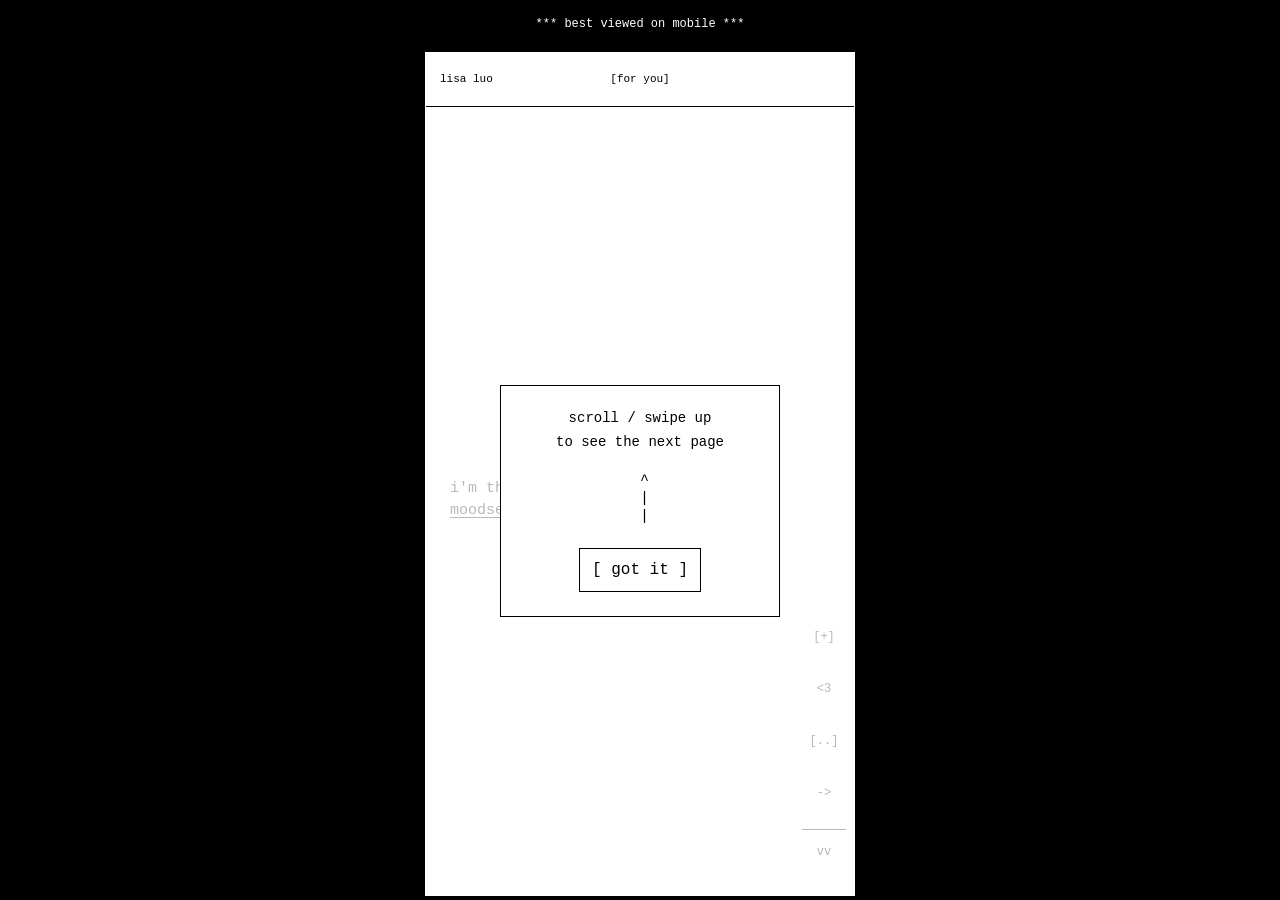
<file: share/home/moodsearch/index.html>
<!doctype html>
<html lang="en">
  <head>
    <meta charset="utf-8">
    <meta http-equiv="Content-Security-Policy" content="default-src 'none'; script-src 'self'; style-src 'self'; img-src 'self' data:; base-uri 'self'; form-action https://seekentropy.substack.com https://substack.com; object-src 'none'; connect-src 'none'">
    <base href="../../../">
    <meta name="robots" content="noindex, follow">
    <meta name="viewport" content="width=device-width, initial-scale=1, viewport-fit=cover">
    <meta name="theme-color" content="#ffffff">
    <meta name="description" content="i&#39;m the cto and co-founder of moodsearch.">
    <title>moodsearch | lisa luo</title>
    <link rel="canonical" href="https://lisaluo.com/share/home/moodsearch/">
    <link rel="icon" href="favicon-orbit-heart.ico" sizes="16x16 32x32 48x48">
    <link rel="icon" href="favicon-orbit-heart-32.png" type="image/png" sizes="32x32">
    <link rel="icon" href="favicon-orbit-heart-48.png" type="image/png" sizes="48x48">
    <meta property="og:type" content="website">
    <meta property="og:site_name" content="lisa luo">
    <meta property="og:title" content="moodsearch">
    <meta property="og:description" content="i&#39;m the cto and co-founder of moodsearch.">
    <meta property="og:url" content="https://lisaluo.com/share/home/moodsearch/">
    <meta property="og:image" content="https://lisaluo.com/share/home/moodsearch/card-e519e7a21ec6.png">
    <meta property="og:image:type" content="image/png">
    <meta property="og:image:width" content="1200">
    <meta property="og:image:height" content="630">
    <meta property="og:image:alt" content="i&#39;m the cto and co-founder of moodsearch.">
    <meta name="twitter:card" content="summary_large_image">
    <meta name="twitter:title" content="moodsearch">
    <meta name="twitter:description" content="i&#39;m the cto and co-founder of moodsearch.">
    <meta name="twitter:image" content="https://lisaluo.com/share/home/moodsearch/card-e519e7a21ec6.png">
    <meta name="twitter:image:alt" content="i&#39;m the cto and co-founder of moodsearch.">
    <script type="application/ld+json">
      {
        "@context": "https://schema.org",
        "@graph": [
          {
            "@type": "WebSite",
            "@id": "https://lisaluo.com/#website",
            "url": "https://lisaluo.com/",
            "name": "lisa luo",
            "inLanguage": "en",
            "author": { "@id": "https://lisaluo.com/#lisa" }
          },
          {
            "@type": "ProfilePage",
            "@id": "https://lisaluo.com/#profile",
            "url": "https://lisaluo.com/",
            "name": "Lisa Luo",
            "isPartOf": { "@id": "https://lisaluo.com/#website" },
            "mainEntity": { "@id": "https://lisaluo.com/#lisa" }
          },
          {
            "@type": "Person",
            "@id": "https://lisaluo.com/#lisa",
            "name": "Lisa Luo",
            "url": "https://lisaluo.com/",
            "description": "I like distilling complexity into joy.",
            "jobTitle": "CTO and co-founder",
            "worksFor": {
              "@type": "Organization",
              "name": "moodsearch",
              "url": "https://moodsearch.com/"
            },
            "sameAs": ["https://github.com/luoser"]
          },
          {
            "@type": "Blog",
            "@id": "https://seekentropy.substack.com/#blog",
            "name": "Seek Entropy",
            "url": "https://seekentropy.substack.com/",
            "author": { "@id": "https://lisaluo.com/#lisa" }
          }
        ]
      }
    </script>
    <link rel="stylesheet" href="styles.css?v=desktop-height-1">
  </head>
  <body data-share-page="home/moodsearch">
    <div class="desktop-banner" aria-hidden="true">
      *** best viewed on mobile ***
    </div>

    <main class="site-shell" id="home">
      <section class="feed-frame" aria-label="Lisa Luo home feed">
        <header class="feed-top" aria-label="Feed navigation">
          <h1>lisa luo</h1>
          <span>[for you]</span>
        </header>

        <div class="feed" id="feed" tabindex="0" aria-live="polite">
          <!-- feed:start -->
          <article class="feed-page" data-logical-index="3" data-intro="true" data-kind="writing" aria-label="moodsearch"><div class="page-copy"><pre class="page-writing">i&#39;m the cto and co-founder of <a href="https://moodsearch.com/download" target="_blank" rel="noopener noreferrer">moodsearch</a>.</pre></div></article>
          <article class="feed-page" data-logical-index="4" data-intro="true" data-kind="writing" aria-label="Introduction"><div class="page-copy"><pre class="page-writing">i wish to seek entropy and aliveness without losing my humanity.</pre></div></article>
          <article class="feed-page" data-logical-index="5" data-intro="true" data-kind="sobriety" aria-label="sobriety counters"><div class="sobriety-grid" data-layout="quadrants" aria-live="off"><section class="sobriety-cell" aria-label="no alcohol"><h2 class="sobriety-label">no alcohol</h2><p class="sobriety-since">since <time datetime="2025-10-03T00:00:00-04:00">10/03/25</time></p></section><section class="sobriety-cell" aria-label="no weed"><h2 class="sobriety-label">no weed</h2><p class="sobriety-since">since <time datetime="2025-10-10T00:00:00-04:00">10/10/25</time></p></section><section class="sobriety-cell" aria-label="no blow"><h2 class="sobriety-label">no blow</h2><p class="sobriety-since">since <time datetime="2025-10-03T00:00:00-04:00">10/03/25</time></p></section><section class="sobriety-cell" aria-label="no ket"><h2 class="sobriety-label">no ket</h2><p class="sobriety-since">since <time datetime="2025-07-18T00:00:00-04:00">07/18/25</time></p></section></div></article>
          <article class="feed-page" data-logical-index="6" data-intro="true" data-kind="sobriety" aria-label="no ice cream counter"><div class="sobriety-grid" data-layout="single" aria-live="off"><section class="sobriety-cell" aria-label="no ice cream"><h2 class="sobriety-label">no ice cream</h2><p class="sobriety-since">since <time datetime="2026-11-23T00:00:00-05:00">11/23/26</time></p></section></div></article>
          <article class="feed-page" data-logical-index="7" data-intro="true" data-kind="world-clock" aria-label="world clock"><div class="page-copy"><pre class="page-writing">New York
San Francisco
Shenzhen
Kyiv</pre></div></article>
          <article class="feed-page" data-logical-index="0" data-intro="true" data-kind="writing" aria-label="Introduction"><div class="page-copy"><pre class="page-writing">hi i&#39;m lisa :)</pre></div></article>
          <article class="feed-page" data-logical-index="1" data-intro="true" data-kind="writing" aria-label="Introduction"><div class="page-copy"><pre class="page-writing">i believe in the future.</pre></div></article>
          <article class="feed-page" data-logical-index="2" data-intro="true" data-kind="writing" aria-label="Introduction"><div class="page-copy"><pre class="page-writing">i like distilling complexity into joy.</pre></div></article>
          <!-- feed:end -->
        </div>

        <aside class="feed-actions" aria-label="Current page actions">
          <button type="button" id="subscribe-updates" aria-label="Subscribe to seek entropy">[+]</button>
          <button type="button" id="like-page" aria-label="Like this page" aria-pressed="false">&lt;3</button>
          <a href="https://x.com/intent/tweet?text=%40luoser%20hiii%20%3C3" target="_blank" rel="noopener noreferrer" aria-label="Tweet @luoser" title="Tweet @luoser">[..]</a>
          <button type="button" id="share-page" aria-label="Share this page">-&gt;</button>
          <button type="button" id="next-page" aria-label="Scroll to the next page">vv</button>
        </aside>

        <div class="tutorial" id="tutorial" role="dialog" aria-modal="true" aria-labelledby="tutorial-title" hidden>
          <div class="tutorial-box">
            <p id="tutorial-title">scroll / swipe up</p>
            <p>to see the next page</p>
            <pre aria-hidden="true"> ^
 |
 |</pre>
            <button type="button" id="dismiss-tutorial">[ got it ]</button>
          </div>
        </div>
      </section>
    </main>

    <dialog class="subscribe-dialog" id="subscribe-dialog" aria-labelledby="subscribe-title" aria-describedby="subscribe-description">
      <div class="modal-header">
        <h2 id="subscribe-title">seek entropy</h2>
        <form method="dialog"><button class="modal-close" type="submit" aria-label="Close subscription modal">[ x ]</button></form>
      </div>
      <p id="subscribe-description">subscribe to my seek entropy substack. i write longer form here sometimes.</p>
      <form id="subscribe-form" method="post" target="_blank" rel="noopener noreferrer">
        <input type="hidden" name="source" value="embed">
        <label for="subscribe-email">your email</label>
        <input id="subscribe-email" name="email" type="email" autocomplete="email" inputmode="email" autocapitalize="none" spellcheck="false" placeholder="you@example.com" required autofocus aria-describedby="subscribe-status">
        <button id="subscribe-submit" type="submit" disabled>[ subscribe ]</button>
      </form>
      <p id="subscribe-status" role="status">signups are coming soon.</p>
      <p class="subscribe-terms">by subscribing, you agree to substack's <a href="https://seekentropy.substack.com/tos" target="_blank" rel="noopener noreferrer">terms</a>, <a href="https://seekentropy.substack.com/privacy" target="_blank" rel="noopener noreferrer">privacy policy</a>, and <a href="https://substack.com/ccpa#personal-data-collected" target="_blank" rel="noopener noreferrer">information collection notice</a>.</p>
    </dialog>

    <dialog class="share-dialog" id="share-dialog" aria-labelledby="share-title">
      <div class="modal-header">
        <h2 id="share-title">share this page</h2>
        <form method="dialog"><button class="modal-close" type="submit" aria-label="Close share modal">[ x ]</button></form>
      </div>
      <img id="share-preview" alt="Image of the current page">
      <label for="share-link">page link</label>
      <input id="share-link" type="text" readonly spellcheck="false">
      <div class="share-options">
        <button type="button" id="native-share-page" hidden>[ share image ]</button>
        <button type="button" id="copy-share-link">[ copy link ]</button>
        <a id="save-share-image" download>[ save image ]</a>
      </div>
      <p id="share-status" role="status"></p>
    </dialog>

    <noscript>
      <p class="noscript">scroll to explore. enable javascript for the infinite loop and page actions.</p>
    </noscript>

    <script src="content.js?v=ice-cream-20261123"></script>
    <script src="share.js?v=page-og-2"></script>
    <script src="subscribe.js?v=seek-entropy-copy"></script>
    <script src="script.js?v=world-clock-2"></script>
  </body>
</html>
</file>
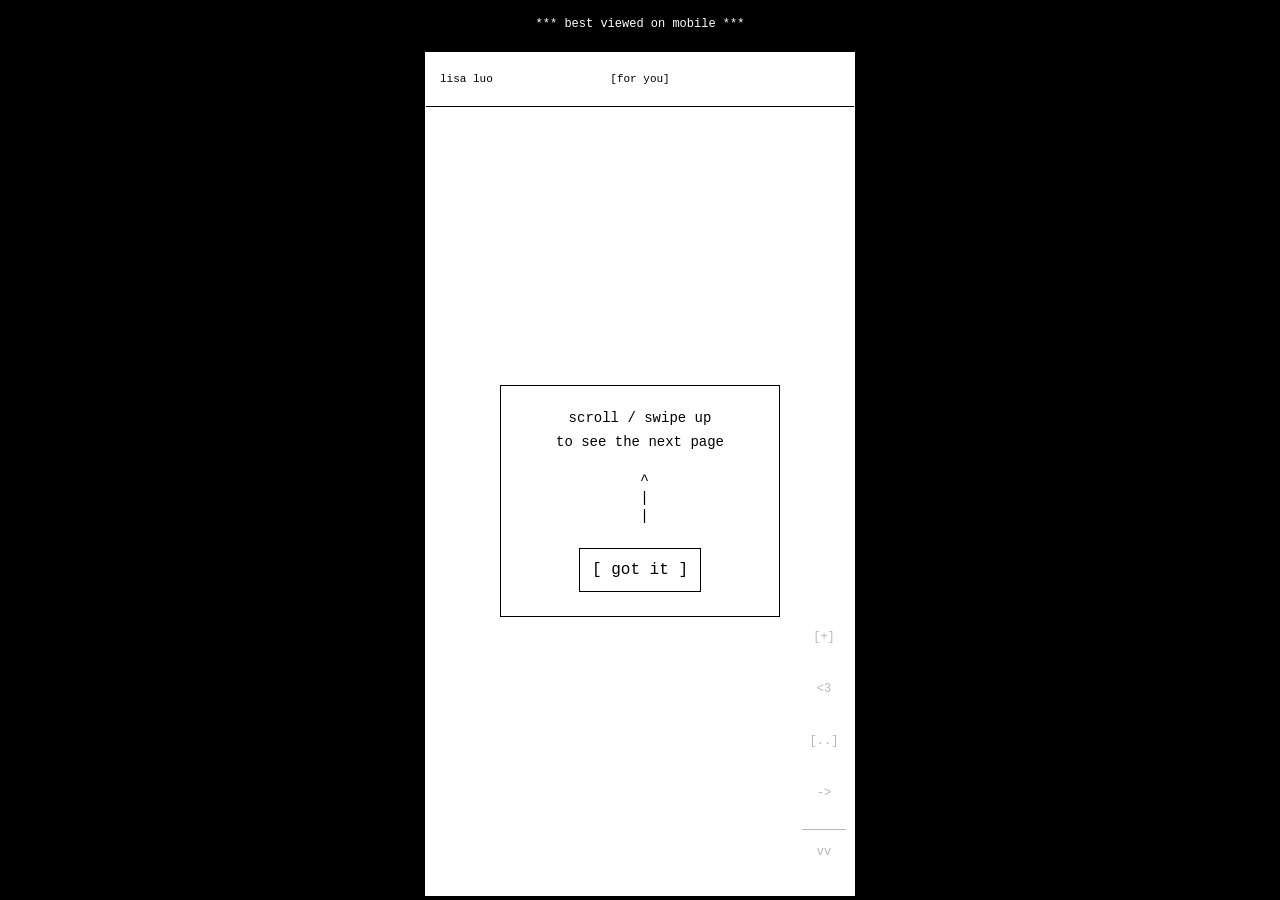
<file: share/home/no-ice-cream/index.html>
<!doctype html>
<html lang="en">
  <head>
    <meta charset="utf-8">
    <meta http-equiv="Content-Security-Policy" content="default-src 'none'; script-src 'self'; style-src 'self'; img-src 'self' data:; base-uri 'self'; form-action https://seekentropy.substack.com https://substack.com; object-src 'none'; connect-src 'none'">
    <base href="../../../">
    <meta name="robots" content="noindex, follow">
    <meta name="viewport" content="width=device-width, initial-scale=1, viewport-fit=cover">
    <meta name="theme-color" content="#ffffff">
    <meta name="description" content="no ice cream: since 11/23/26">
    <title>no ice cream counter | lisa luo</title>
    <link rel="canonical" href="https://lisaluo.com/share/home/no-ice-cream/">
    <link rel="icon" href="favicon-orbit-heart.ico" sizes="16x16 32x32 48x48">
    <link rel="icon" href="favicon-orbit-heart-32.png" type="image/png" sizes="32x32">
    <link rel="icon" href="favicon-orbit-heart-48.png" type="image/png" sizes="48x48">
    <meta property="og:type" content="website">
    <meta property="og:site_name" content="lisa luo">
    <meta property="og:title" content="no ice cream counter">
    <meta property="og:description" content="no ice cream: since 11/23/26">
    <meta property="og:url" content="https://lisaluo.com/share/home/no-ice-cream/">
    <meta property="og:image" content="https://lisaluo.com/share/home/no-ice-cream/card-0f3a153270f9.png">
    <meta property="og:image:type" content="image/png">
    <meta property="og:image:width" content="1200">
    <meta property="og:image:height" content="630">
    <meta property="og:image:alt" content="no ice cream: since 11/23/26">
    <meta name="twitter:card" content="summary_large_image">
    <meta name="twitter:title" content="no ice cream counter">
    <meta name="twitter:description" content="no ice cream: since 11/23/26">
    <meta name="twitter:image" content="https://lisaluo.com/share/home/no-ice-cream/card-0f3a153270f9.png">
    <meta name="twitter:image:alt" content="no ice cream: since 11/23/26">
    <script type="application/ld+json">
      {
        "@context": "https://schema.org",
        "@graph": [
          {
            "@type": "WebSite",
            "@id": "https://lisaluo.com/#website",
            "url": "https://lisaluo.com/",
            "name": "lisa luo",
            "inLanguage": "en",
            "author": { "@id": "https://lisaluo.com/#lisa" }
          },
          {
            "@type": "ProfilePage",
            "@id": "https://lisaluo.com/#profile",
            "url": "https://lisaluo.com/",
            "name": "Lisa Luo",
            "isPartOf": { "@id": "https://lisaluo.com/#website" },
            "mainEntity": { "@id": "https://lisaluo.com/#lisa" }
          },
          {
            "@type": "Person",
            "@id": "https://lisaluo.com/#lisa",
            "name": "Lisa Luo",
            "url": "https://lisaluo.com/",
            "description": "I like distilling complexity into joy.",
            "jobTitle": "CTO and co-founder",
            "worksFor": {
              "@type": "Organization",
              "name": "moodsearch",
              "url": "https://moodsearch.com/"
            },
            "sameAs": ["https://github.com/luoser"]
          },
          {
            "@type": "Blog",
            "@id": "https://seekentropy.substack.com/#blog",
            "name": "Seek Entropy",
            "url": "https://seekentropy.substack.com/",
            "author": { "@id": "https://lisaluo.com/#lisa" }
          }
        ]
      }
    </script>
    <link rel="stylesheet" href="styles.css?v=desktop-height-1">
  </head>
  <body data-share-page="home/no-ice-cream">
    <div class="desktop-banner" aria-hidden="true">
      *** best viewed on mobile ***
    </div>

    <main class="site-shell" id="home">
      <section class="feed-frame" aria-label="Lisa Luo home feed">
        <header class="feed-top" aria-label="Feed navigation">
          <h1>lisa luo</h1>
          <span>[for you]</span>
        </header>

        <div class="feed" id="feed" tabindex="0" aria-live="polite">
          <!-- feed:start -->
          <article class="feed-page" data-logical-index="6" data-intro="true" data-kind="sobriety" aria-label="no ice cream counter"><div class="sobriety-grid" data-layout="single" aria-live="off"><section class="sobriety-cell" aria-label="no ice cream"><h2 class="sobriety-label">no ice cream</h2><p class="sobriety-since">since <time datetime="2026-11-23T00:00:00-05:00">11/23/26</time></p></section></div></article>
          <article class="feed-page" data-logical-index="7" data-intro="true" data-kind="world-clock" aria-label="world clock"><div class="page-copy"><pre class="page-writing">New York
San Francisco
Shenzhen
Kyiv</pre></div></article>
          <article class="feed-page" data-logical-index="0" data-intro="true" data-kind="writing" aria-label="Introduction"><div class="page-copy"><pre class="page-writing">hi i&#39;m lisa :)</pre></div></article>
          <article class="feed-page" data-logical-index="1" data-intro="true" data-kind="writing" aria-label="Introduction"><div class="page-copy"><pre class="page-writing">i believe in the future.</pre></div></article>
          <article class="feed-page" data-logical-index="2" data-intro="true" data-kind="writing" aria-label="Introduction"><div class="page-copy"><pre class="page-writing">i like distilling complexity into joy.</pre></div></article>
          <article class="feed-page" data-logical-index="3" data-intro="true" data-kind="writing" aria-label="moodsearch"><div class="page-copy"><pre class="page-writing">i&#39;m the cto and co-founder of <a href="https://moodsearch.com/download" target="_blank" rel="noopener noreferrer">moodsearch</a>.</pre></div></article>
          <article class="feed-page" data-logical-index="4" data-intro="true" data-kind="writing" aria-label="Introduction"><div class="page-copy"><pre class="page-writing">i wish to seek entropy and aliveness without losing my humanity.</pre></div></article>
          <article class="feed-page" data-logical-index="5" data-intro="true" data-kind="sobriety" aria-label="sobriety counters"><div class="sobriety-grid" data-layout="quadrants" aria-live="off"><section class="sobriety-cell" aria-label="no alcohol"><h2 class="sobriety-label">no alcohol</h2><p class="sobriety-since">since <time datetime="2025-10-03T00:00:00-04:00">10/03/25</time></p></section><section class="sobriety-cell" aria-label="no weed"><h2 class="sobriety-label">no weed</h2><p class="sobriety-since">since <time datetime="2025-10-10T00:00:00-04:00">10/10/25</time></p></section><section class="sobriety-cell" aria-label="no blow"><h2 class="sobriety-label">no blow</h2><p class="sobriety-since">since <time datetime="2025-10-03T00:00:00-04:00">10/03/25</time></p></section><section class="sobriety-cell" aria-label="no ket"><h2 class="sobriety-label">no ket</h2><p class="sobriety-since">since <time datetime="2025-07-18T00:00:00-04:00">07/18/25</time></p></section></div></article>
          <!-- feed:end -->
        </div>

        <aside class="feed-actions" aria-label="Current page actions">
          <button type="button" id="subscribe-updates" aria-label="Subscribe to seek entropy">[+]</button>
          <button type="button" id="like-page" aria-label="Like this page" aria-pressed="false">&lt;3</button>
          <a href="https://x.com/intent/tweet?text=%40luoser%20hiii%20%3C3" target="_blank" rel="noopener noreferrer" aria-label="Tweet @luoser" title="Tweet @luoser">[..]</a>
          <button type="button" id="share-page" aria-label="Share this page">-&gt;</button>
          <button type="button" id="next-page" aria-label="Scroll to the next page">vv</button>
        </aside>

        <div class="tutorial" id="tutorial" role="dialog" aria-modal="true" aria-labelledby="tutorial-title" hidden>
          <div class="tutorial-box">
            <p id="tutorial-title">scroll / swipe up</p>
            <p>to see the next page</p>
            <pre aria-hidden="true"> ^
 |
 |</pre>
            <button type="button" id="dismiss-tutorial">[ got it ]</button>
          </div>
        </div>
      </section>
    </main>

    <dialog class="subscribe-dialog" id="subscribe-dialog" aria-labelledby="subscribe-title" aria-describedby="subscribe-description">
      <div class="modal-header">
        <h2 id="subscribe-title">seek entropy</h2>
        <form method="dialog"><button class="modal-close" type="submit" aria-label="Close subscription modal">[ x ]</button></form>
      </div>
      <p id="subscribe-description">subscribe to my seek entropy substack. i write longer form here sometimes.</p>
      <form id="subscribe-form" method="post" target="_blank" rel="noopener noreferrer">
        <input type="hidden" name="source" value="embed">
        <label for="subscribe-email">your email</label>
        <input id="subscribe-email" name="email" type="email" autocomplete="email" inputmode="email" autocapitalize="none" spellcheck="false" placeholder="you@example.com" required autofocus aria-describedby="subscribe-status">
        <button id="subscribe-submit" type="submit" disabled>[ subscribe ]</button>
      </form>
      <p id="subscribe-status" role="status">signups are coming soon.</p>
      <p class="subscribe-terms">by subscribing, you agree to substack's <a href="https://seekentropy.substack.com/tos" target="_blank" rel="noopener noreferrer">terms</a>, <a href="https://seekentropy.substack.com/privacy" target="_blank" rel="noopener noreferrer">privacy policy</a>, and <a href="https://substack.com/ccpa#personal-data-collected" target="_blank" rel="noopener noreferrer">information collection notice</a>.</p>
    </dialog>

    <dialog class="share-dialog" id="share-dialog" aria-labelledby="share-title">
      <div class="modal-header">
        <h2 id="share-title">share this page</h2>
        <form method="dialog"><button class="modal-close" type="submit" aria-label="Close share modal">[ x ]</button></form>
      </div>
      <img id="share-preview" alt="Image of the current page">
      <label for="share-link">page link</label>
      <input id="share-link" type="text" readonly spellcheck="false">
      <div class="share-options">
        <button type="button" id="native-share-page" hidden>[ share image ]</button>
        <button type="button" id="copy-share-link">[ copy link ]</button>
        <a id="save-share-image" download>[ save image ]</a>
      </div>
      <p id="share-status" role="status"></p>
    </dialog>

    <noscript>
      <p class="noscript">scroll to explore. enable javascript for the infinite loop and page actions.</p>
    </noscript>

    <script src="content.js?v=ice-cream-20261123"></script>
    <script src="share.js?v=page-og-2"></script>
    <script src="subscribe.js?v=seek-entropy-copy"></script>
    <script src="script.js?v=world-clock-2"></script>
  </body>
</html>
</file>
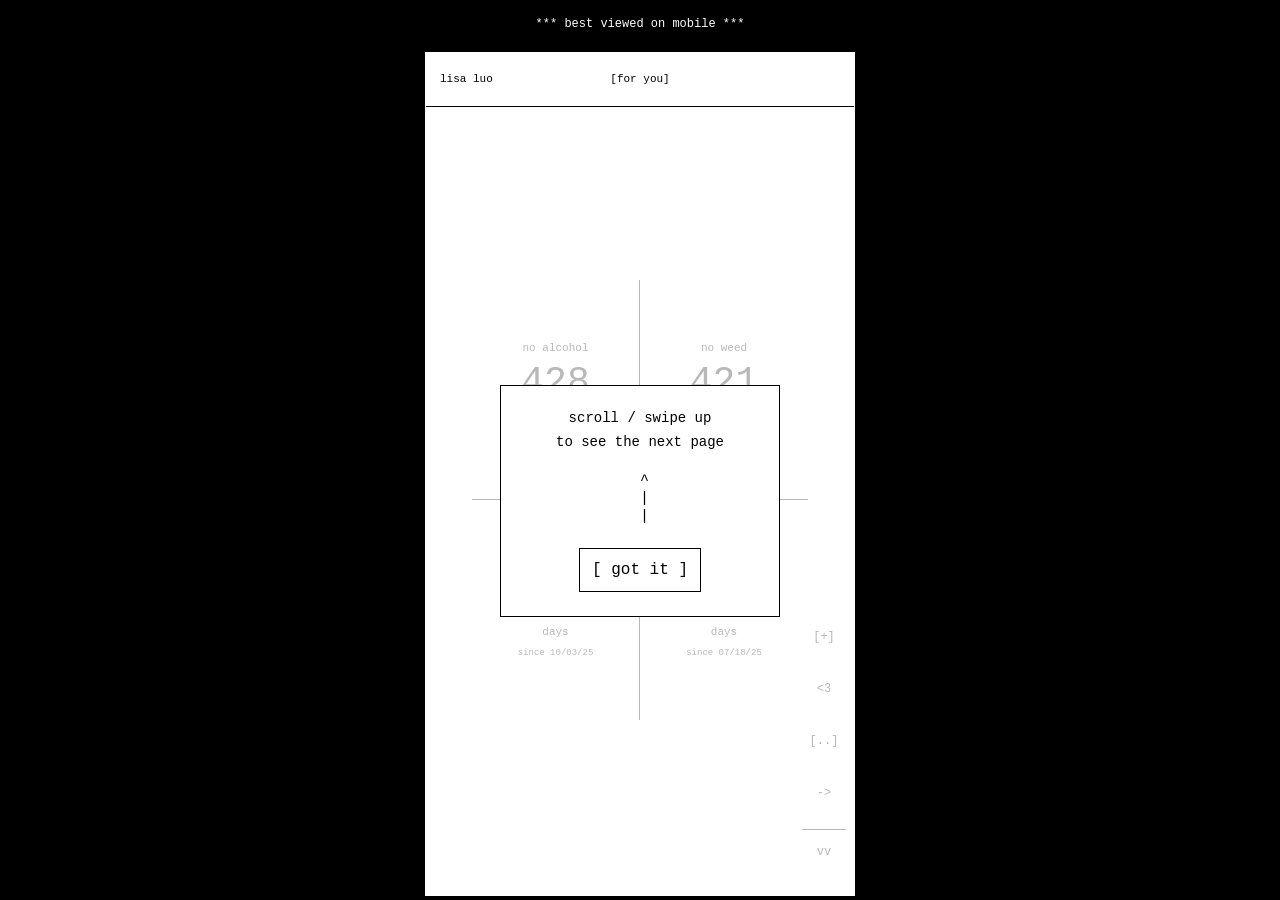
<file: share/home/sobriety/index.html>
<!doctype html>
<html lang="en">
  <head>
    <meta charset="utf-8">
    <meta http-equiv="Content-Security-Policy" content="default-src 'none'; script-src 'self'; style-src 'self'; img-src 'self' data:; base-uri 'self'; form-action https://seekentropy.substack.com https://substack.com; object-src 'none'; connect-src 'none'">
    <base href="../../../">
    <meta name="robots" content="noindex, follow">
    <meta name="viewport" content="width=device-width, initial-scale=1, viewport-fit=cover">
    <meta name="theme-color" content="#ffffff">
    <meta name="description" content="no alcohol: since 10/03/25. no weed: since 10/10/25. no blow: since 10/03/25. no ket: since 07/18/25">
    <title>sobriety counters | lisa luo</title>
    <link rel="canonical" href="https://lisaluo.com/share/home/sobriety/">
    <link rel="icon" href="favicon-orbit-heart.ico" sizes="16x16 32x32 48x48">
    <link rel="icon" href="favicon-orbit-heart-32.png" type="image/png" sizes="32x32">
    <link rel="icon" href="favicon-orbit-heart-48.png" type="image/png" sizes="48x48">
    <meta property="og:type" content="website">
    <meta property="og:site_name" content="lisa luo">
    <meta property="og:title" content="sobriety counters">
    <meta property="og:description" content="no alcohol: since 10/03/25. no weed: since 10/10/25. no blow: since 10/03/25. no ket: since 07/18/25">
    <meta property="og:url" content="https://lisaluo.com/share/home/sobriety/">
    <meta property="og:image" content="https://lisaluo.com/share/home/sobriety/card-72bfe813d137.png">
    <meta property="og:image:type" content="image/png">
    <meta property="og:image:width" content="1200">
    <meta property="og:image:height" content="630">
    <meta property="og:image:alt" content="no alcohol: since 10/03/25. no weed: since 10/10/25. no blow: since 10/03/25. no ket: since 07/18/25">
    <meta name="twitter:card" content="summary_large_image">
    <meta name="twitter:title" content="sobriety counters">
    <meta name="twitter:description" content="no alcohol: since 10/03/25. no weed: since 10/10/25. no blow: since 10/03/25. no ket: since 07/18/25">
    <meta name="twitter:image" content="https://lisaluo.com/share/home/sobriety/card-72bfe813d137.png">
    <meta name="twitter:image:alt" content="no alcohol: since 10/03/25. no weed: since 10/10/25. no blow: since 10/03/25. no ket: since 07/18/25">
    <script type="application/ld+json">
      {
        "@context": "https://schema.org",
        "@graph": [
          {
            "@type": "WebSite",
            "@id": "https://lisaluo.com/#website",
            "url": "https://lisaluo.com/",
            "name": "lisa luo",
            "inLanguage": "en",
            "author": { "@id": "https://lisaluo.com/#lisa" }
          },
          {
            "@type": "ProfilePage",
            "@id": "https://lisaluo.com/#profile",
            "url": "https://lisaluo.com/",
            "name": "Lisa Luo",
            "isPartOf": { "@id": "https://lisaluo.com/#website" },
            "mainEntity": { "@id": "https://lisaluo.com/#lisa" }
          },
          {
            "@type": "Person",
            "@id": "https://lisaluo.com/#lisa",
            "name": "Lisa Luo",
            "url": "https://lisaluo.com/",
            "description": "I like distilling complexity into joy.",
            "jobTitle": "CTO and co-founder",
            "worksFor": {
              "@type": "Organization",
              "name": "moodsearch",
              "url": "https://moodsearch.com/"
            },
            "sameAs": ["https://github.com/luoser"]
          },
          {
            "@type": "Blog",
            "@id": "https://seekentropy.substack.com/#blog",
            "name": "Seek Entropy",
            "url": "https://seekentropy.substack.com/",
            "author": { "@id": "https://lisaluo.com/#lisa" }
          }
        ]
      }
    </script>
    <link rel="stylesheet" href="styles.css?v=desktop-height-1">
  </head>
  <body data-share-page="home/sobriety">
    <div class="desktop-banner" aria-hidden="true">
      *** best viewed on mobile ***
    </div>

    <main class="site-shell" id="home">
      <section class="feed-frame" aria-label="Lisa Luo home feed">
        <header class="feed-top" aria-label="Feed navigation">
          <h1>lisa luo</h1>
          <span>[for you]</span>
        </header>

        <div class="feed" id="feed" tabindex="0" aria-live="polite">
          <!-- feed:start -->
          <article class="feed-page" data-logical-index="5" data-intro="true" data-kind="sobriety" aria-label="sobriety counters"><div class="sobriety-grid" data-layout="quadrants" aria-live="off"><section class="sobriety-cell" aria-label="no alcohol"><h2 class="sobriety-label">no alcohol</h2><p class="sobriety-since">since <time datetime="2025-10-03T00:00:00-04:00">10/03/25</time></p></section><section class="sobriety-cell" aria-label="no weed"><h2 class="sobriety-label">no weed</h2><p class="sobriety-since">since <time datetime="2025-10-10T00:00:00-04:00">10/10/25</time></p></section><section class="sobriety-cell" aria-label="no blow"><h2 class="sobriety-label">no blow</h2><p class="sobriety-since">since <time datetime="2025-10-03T00:00:00-04:00">10/03/25</time></p></section><section class="sobriety-cell" aria-label="no ket"><h2 class="sobriety-label">no ket</h2><p class="sobriety-since">since <time datetime="2025-07-18T00:00:00-04:00">07/18/25</time></p></section></div></article>
          <article class="feed-page" data-logical-index="6" data-intro="true" data-kind="sobriety" aria-label="no ice cream counter"><div class="sobriety-grid" data-layout="single" aria-live="off"><section class="sobriety-cell" aria-label="no ice cream"><h2 class="sobriety-label">no ice cream</h2><p class="sobriety-since">since <time datetime="2026-11-23T00:00:00-05:00">11/23/26</time></p></section></div></article>
          <article class="feed-page" data-logical-index="7" data-intro="true" data-kind="world-clock" aria-label="world clock"><div class="page-copy"><pre class="page-writing">New York
San Francisco
Shenzhen
Kyiv</pre></div></article>
          <article class="feed-page" data-logical-index="0" data-intro="true" data-kind="writing" aria-label="Introduction"><div class="page-copy"><pre class="page-writing">hi i&#39;m lisa :)</pre></div></article>
          <article class="feed-page" data-logical-index="1" data-intro="true" data-kind="writing" aria-label="Introduction"><div class="page-copy"><pre class="page-writing">i believe in the future.</pre></div></article>
          <article class="feed-page" data-logical-index="2" data-intro="true" data-kind="writing" aria-label="Introduction"><div class="page-copy"><pre class="page-writing">i like distilling complexity into joy.</pre></div></article>
          <article class="feed-page" data-logical-index="3" data-intro="true" data-kind="writing" aria-label="moodsearch"><div class="page-copy"><pre class="page-writing">i&#39;m the cto and co-founder of <a href="https://moodsearch.com/download" target="_blank" rel="noopener noreferrer">moodsearch</a>.</pre></div></article>
          <article class="feed-page" data-logical-index="4" data-intro="true" data-kind="writing" aria-label="Introduction"><div class="page-copy"><pre class="page-writing">i wish to seek entropy and aliveness without losing my humanity.</pre></div></article>
          <!-- feed:end -->
        </div>

        <aside class="feed-actions" aria-label="Current page actions">
          <button type="button" id="subscribe-updates" aria-label="Subscribe to seek entropy">[+]</button>
          <button type="button" id="like-page" aria-label="Like this page" aria-pressed="false">&lt;3</button>
          <a href="https://x.com/intent/tweet?text=%40luoser%20hiii%20%3C3" target="_blank" rel="noopener noreferrer" aria-label="Tweet @luoser" title="Tweet @luoser">[..]</a>
          <button type="button" id="share-page" aria-label="Share this page">-&gt;</button>
          <button type="button" id="next-page" aria-label="Scroll to the next page">vv</button>
        </aside>

        <div class="tutorial" id="tutorial" role="dialog" aria-modal="true" aria-labelledby="tutorial-title" hidden>
          <div class="tutorial-box">
            <p id="tutorial-title">scroll / swipe up</p>
            <p>to see the next page</p>
            <pre aria-hidden="true"> ^
 |
 |</pre>
            <button type="button" id="dismiss-tutorial">[ got it ]</button>
          </div>
        </div>
      </section>
    </main>

    <dialog class="subscribe-dialog" id="subscribe-dialog" aria-labelledby="subscribe-title" aria-describedby="subscribe-description">
      <div class="modal-header">
        <h2 id="subscribe-title">seek entropy</h2>
        <form method="dialog"><button class="modal-close" type="submit" aria-label="Close subscription modal">[ x ]</button></form>
      </div>
      <p id="subscribe-description">subscribe to my seek entropy substack. i write longer form here sometimes.</p>
      <form id="subscribe-form" method="post" target="_blank" rel="noopener noreferrer">
        <input type="hidden" name="source" value="embed">
        <label for="subscribe-email">your email</label>
        <input id="subscribe-email" name="email" type="email" autocomplete="email" inputmode="email" autocapitalize="none" spellcheck="false" placeholder="you@example.com" required autofocus aria-describedby="subscribe-status">
        <button id="subscribe-submit" type="submit" disabled>[ subscribe ]</button>
      </form>
      <p id="subscribe-status" role="status">signups are coming soon.</p>
      <p class="subscribe-terms">by subscribing, you agree to substack's <a href="https://seekentropy.substack.com/tos" target="_blank" rel="noopener noreferrer">terms</a>, <a href="https://seekentropy.substack.com/privacy" target="_blank" rel="noopener noreferrer">privacy policy</a>, and <a href="https://substack.com/ccpa#personal-data-collected" target="_blank" rel="noopener noreferrer">information collection notice</a>.</p>
    </dialog>

    <dialog class="share-dialog" id="share-dialog" aria-labelledby="share-title">
      <div class="modal-header">
        <h2 id="share-title">share this page</h2>
        <form method="dialog"><button class="modal-close" type="submit" aria-label="Close share modal">[ x ]</button></form>
      </div>
      <img id="share-preview" alt="Image of the current page">
      <label for="share-link">page link</label>
      <input id="share-link" type="text" readonly spellcheck="false">
      <div class="share-options">
        <button type="button" id="native-share-page" hidden>[ share image ]</button>
        <button type="button" id="copy-share-link">[ copy link ]</button>
        <a id="save-share-image" download>[ save image ]</a>
      </div>
      <p id="share-status" role="status"></p>
    </dialog>

    <noscript>
      <p class="noscript">scroll to explore. enable javascript for the infinite loop and page actions.</p>
    </noscript>

    <script src="content.js?v=ice-cream-20261123"></script>
    <script src="share.js?v=page-og-2"></script>
    <script src="subscribe.js?v=seek-entropy-copy"></script>
    <script src="script.js?v=world-clock-2"></script>
  </body>
</html>
</file>
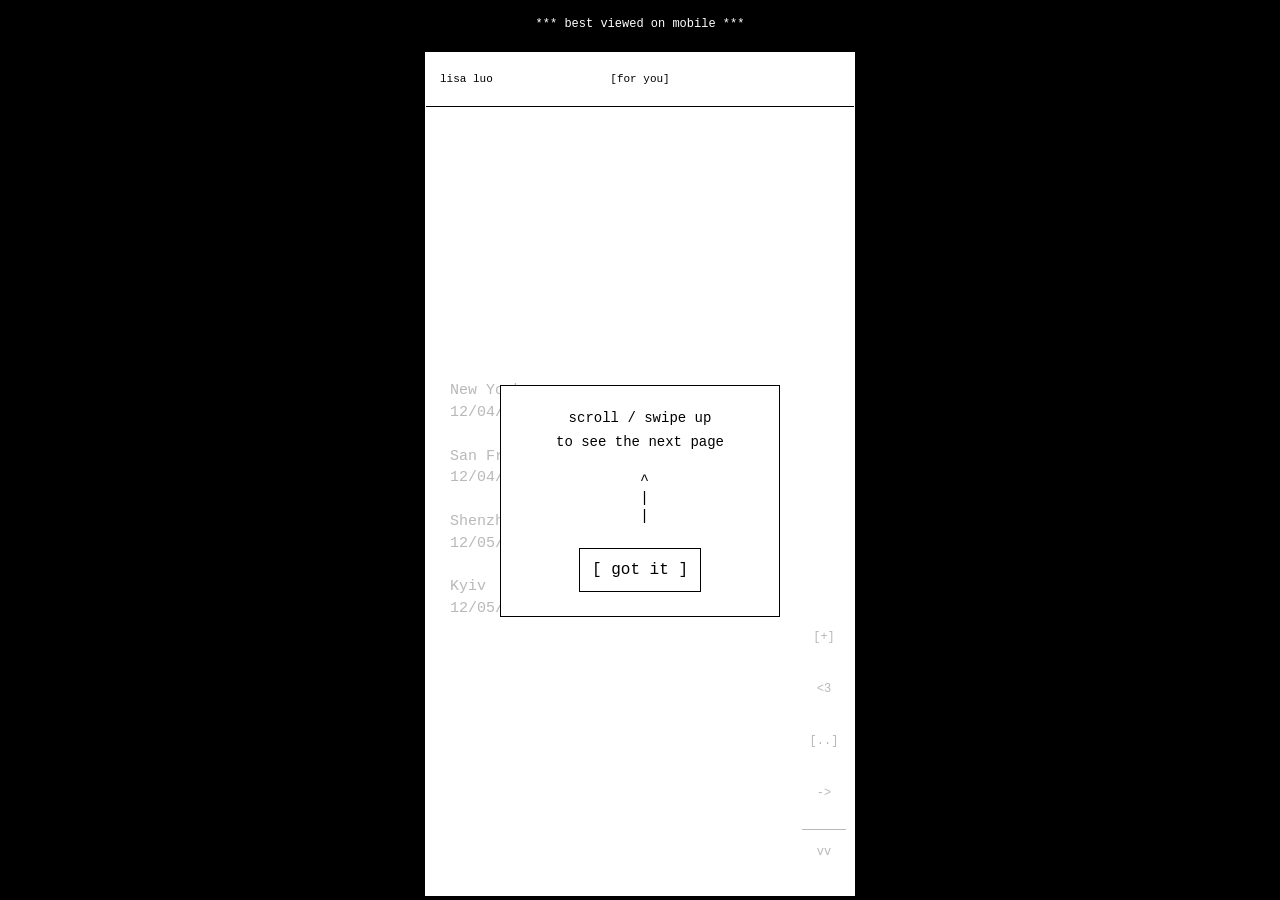
<file: share/home/world-clock/index.html>
<!doctype html>
<html lang="en">
  <head>
    <meta charset="utf-8">
    <meta http-equiv="Content-Security-Policy" content="default-src 'none'; script-src 'self'; style-src 'self'; img-src 'self' data:; base-uri 'self'; form-action https://seekentropy.substack.com https://substack.com; object-src 'none'; connect-src 'none'">
    <base href="../../../">
    <meta name="robots" content="noindex, follow">
    <meta name="viewport" content="width=device-width, initial-scale=1, viewport-fit=cover">
    <meta name="theme-color" content="#ffffff">
    <meta name="description" content="New York
San Francisco
Shenzhen
Kyiv">
    <title>world clock | lisa luo</title>
    <link rel="canonical" href="https://lisaluo.com/share/home/world-clock/">
    <link rel="icon" href="favicon-orbit-heart.ico" sizes="16x16 32x32 48x48">
    <link rel="icon" href="favicon-orbit-heart-32.png" type="image/png" sizes="32x32">
    <link rel="icon" href="favicon-orbit-heart-48.png" type="image/png" sizes="48x48">
    <meta property="og:type" content="website">
    <meta property="og:site_name" content="lisa luo">
    <meta property="og:title" content="world clock">
    <meta property="og:description" content="New York
San Francisco
Shenzhen
Kyiv">
    <meta property="og:url" content="https://lisaluo.com/share/home/world-clock/">
    <meta property="og:image" content="https://lisaluo.com/share/home/world-clock/card-4546a49801e5.png">
    <meta property="og:image:type" content="image/png">
    <meta property="og:image:width" content="1200">
    <meta property="og:image:height" content="630">
    <meta property="og:image:alt" content="New York
San Francisco
Shenzhen
Kyiv">
    <meta name="twitter:card" content="summary_large_image">
    <meta name="twitter:title" content="world clock">
    <meta name="twitter:description" content="New York
San Francisco
Shenzhen
Kyiv">
    <meta name="twitter:image" content="https://lisaluo.com/share/home/world-clock/card-4546a49801e5.png">
    <meta name="twitter:image:alt" content="New York
San Francisco
Shenzhen
Kyiv">
    <script type="application/ld+json">
      {
        "@context": "https://schema.org",
        "@graph": [
          {
            "@type": "WebSite",
            "@id": "https://lisaluo.com/#website",
            "url": "https://lisaluo.com/",
            "name": "lisa luo",
            "inLanguage": "en",
            "author": { "@id": "https://lisaluo.com/#lisa" }
          },
          {
            "@type": "ProfilePage",
            "@id": "https://lisaluo.com/#profile",
            "url": "https://lisaluo.com/",
            "name": "Lisa Luo",
            "isPartOf": { "@id": "https://lisaluo.com/#website" },
            "mainEntity": { "@id": "https://lisaluo.com/#lisa" }
          },
          {
            "@type": "Person",
            "@id": "https://lisaluo.com/#lisa",
            "name": "Lisa Luo",
            "url": "https://lisaluo.com/",
            "description": "I like distilling complexity into joy.",
            "jobTitle": "CTO and co-founder",
            "worksFor": {
              "@type": "Organization",
              "name": "moodsearch",
              "url": "https://moodsearch.com/"
            },
            "sameAs": ["https://github.com/luoser"]
          },
          {
            "@type": "Blog",
            "@id": "https://seekentropy.substack.com/#blog",
            "name": "Seek Entropy",
            "url": "https://seekentropy.substack.com/",
            "author": { "@id": "https://lisaluo.com/#lisa" }
          }
        ]
      }
    </script>
    <link rel="stylesheet" href="styles.css?v=desktop-height-1">
  </head>
  <body data-share-page="home/world-clock">
    <div class="desktop-banner" aria-hidden="true">
      *** best viewed on mobile ***
    </div>

    <main class="site-shell" id="home">
      <section class="feed-frame" aria-label="Lisa Luo home feed">
        <header class="feed-top" aria-label="Feed navigation">
          <h1>lisa luo</h1>
          <span>[for you]</span>
        </header>

        <div class="feed" id="feed" tabindex="0" aria-live="polite">
          <!-- feed:start -->
          <article class="feed-page" data-logical-index="7" data-intro="true" data-kind="world-clock" aria-label="world clock"><div class="page-copy"><pre class="page-writing">New York
San Francisco
Shenzhen
Kyiv</pre></div></article>
          <article class="feed-page" data-logical-index="0" data-intro="true" data-kind="writing" aria-label="Introduction"><div class="page-copy"><pre class="page-writing">hi i&#39;m lisa :)</pre></div></article>
          <article class="feed-page" data-logical-index="1" data-intro="true" data-kind="writing" aria-label="Introduction"><div class="page-copy"><pre class="page-writing">i believe in the future.</pre></div></article>
          <article class="feed-page" data-logical-index="2" data-intro="true" data-kind="writing" aria-label="Introduction"><div class="page-copy"><pre class="page-writing">i like distilling complexity into joy.</pre></div></article>
          <article class="feed-page" data-logical-index="3" data-intro="true" data-kind="writing" aria-label="moodsearch"><div class="page-copy"><pre class="page-writing">i&#39;m the cto and co-founder of <a href="https://moodsearch.com/download" target="_blank" rel="noopener noreferrer">moodsearch</a>.</pre></div></article>
          <article class="feed-page" data-logical-index="4" data-intro="true" data-kind="writing" aria-label="Introduction"><div class="page-copy"><pre class="page-writing">i wish to seek entropy and aliveness without losing my humanity.</pre></div></article>
          <article class="feed-page" data-logical-index="5" data-intro="true" data-kind="sobriety" aria-label="sobriety counters"><div class="sobriety-grid" data-layout="quadrants" aria-live="off"><section class="sobriety-cell" aria-label="no alcohol"><h2 class="sobriety-label">no alcohol</h2><p class="sobriety-since">since <time datetime="2025-10-03T00:00:00-04:00">10/03/25</time></p></section><section class="sobriety-cell" aria-label="no weed"><h2 class="sobriety-label">no weed</h2><p class="sobriety-since">since <time datetime="2025-10-10T00:00:00-04:00">10/10/25</time></p></section><section class="sobriety-cell" aria-label="no blow"><h2 class="sobriety-label">no blow</h2><p class="sobriety-since">since <time datetime="2025-10-03T00:00:00-04:00">10/03/25</time></p></section><section class="sobriety-cell" aria-label="no ket"><h2 class="sobriety-label">no ket</h2><p class="sobriety-since">since <time datetime="2025-07-18T00:00:00-04:00">07/18/25</time></p></section></div></article>
          <article class="feed-page" data-logical-index="6" data-intro="true" data-kind="sobriety" aria-label="no ice cream counter"><div class="sobriety-grid" data-layout="single" aria-live="off"><section class="sobriety-cell" aria-label="no ice cream"><h2 class="sobriety-label">no ice cream</h2><p class="sobriety-since">since <time datetime="2026-11-23T00:00:00-05:00">11/23/26</time></p></section></div></article>
          <!-- feed:end -->
        </div>

        <aside class="feed-actions" aria-label="Current page actions">
          <button type="button" id="subscribe-updates" aria-label="Subscribe to seek entropy">[+]</button>
          <button type="button" id="like-page" aria-label="Like this page" aria-pressed="false">&lt;3</button>
          <a href="https://x.com/intent/tweet?text=%40luoser%20hiii%20%3C3" target="_blank" rel="noopener noreferrer" aria-label="Tweet @luoser" title="Tweet @luoser">[..]</a>
          <button type="button" id="share-page" aria-label="Share this page">-&gt;</button>
          <button type="button" id="next-page" aria-label="Scroll to the next page">vv</button>
        </aside>

        <div class="tutorial" id="tutorial" role="dialog" aria-modal="true" aria-labelledby="tutorial-title" hidden>
          <div class="tutorial-box">
            <p id="tutorial-title">scroll / swipe up</p>
            <p>to see the next page</p>
            <pre aria-hidden="true"> ^
 |
 |</pre>
            <button type="button" id="dismiss-tutorial">[ got it ]</button>
          </div>
        </div>
      </section>
    </main>

    <dialog class="subscribe-dialog" id="subscribe-dialog" aria-labelledby="subscribe-title" aria-describedby="subscribe-description">
      <div class="modal-header">
        <h2 id="subscribe-title">seek entropy</h2>
        <form method="dialog"><button class="modal-close" type="submit" aria-label="Close subscription modal">[ x ]</button></form>
      </div>
      <p id="subscribe-description">subscribe to my seek entropy substack. i write longer form here sometimes.</p>
      <form id="subscribe-form" method="post" target="_blank" rel="noopener noreferrer">
        <input type="hidden" name="source" value="embed">
        <label for="subscribe-email">your email</label>
        <input id="subscribe-email" name="email" type="email" autocomplete="email" inputmode="email" autocapitalize="none" spellcheck="false" placeholder="you@example.com" required autofocus aria-describedby="subscribe-status">
        <button id="subscribe-submit" type="submit" disabled>[ subscribe ]</button>
      </form>
      <p id="subscribe-status" role="status">signups are coming soon.</p>
      <p class="subscribe-terms">by subscribing, you agree to substack's <a href="https://seekentropy.substack.com/tos" target="_blank" rel="noopener noreferrer">terms</a>, <a href="https://seekentropy.substack.com/privacy" target="_blank" rel="noopener noreferrer">privacy policy</a>, and <a href="https://substack.com/ccpa#personal-data-collected" target="_blank" rel="noopener noreferrer">information collection notice</a>.</p>
    </dialog>

    <dialog class="share-dialog" id="share-dialog" aria-labelledby="share-title">
      <div class="modal-header">
        <h2 id="share-title">share this page</h2>
        <form method="dialog"><button class="modal-close" type="submit" aria-label="Close share modal">[ x ]</button></form>
      </div>
      <img id="share-preview" alt="Image of the current page">
      <label for="share-link">page link</label>
      <input id="share-link" type="text" readonly spellcheck="false">
      <div class="share-options">
        <button type="button" id="native-share-page" hidden>[ share image ]</button>
        <button type="button" id="copy-share-link">[ copy link ]</button>
        <a id="save-share-image" download>[ save image ]</a>
      </div>
      <p id="share-status" role="status"></p>
    </dialog>

    <noscript>
      <p class="noscript">scroll to explore. enable javascript for the infinite loop and page actions.</p>
    </noscript>

    <script src="content.js?v=ice-cream-20261123"></script>
    <script src="share.js?v=page-og-2"></script>
    <script src="subscribe.js?v=seek-entropy-copy"></script>
    <script src="script.js?v=world-clock-2"></script>
  </body>
</html>
</file>
<file: styles.css>
:root {
  --feed-toolbar-height: 54px;
  color-scheme: only light;
  font-family: "Courier New", Courier, monospace;
  background: #000;
}

* {
  box-sizing: border-box;
}

html,
body {
  width: 100%;
  height: 100%;
  margin: 0;
  overflow: hidden;
  background: #000;
}

button,
a {
  font: inherit;
}

button,
a[href] {
  touch-action: manipulation;
}

.desktop-banner {
  position: fixed;
  z-index: 20;
  top: 0;
  left: 0;
  right: 0;
  height: 48px;
  display: grid;
  place-items: center;
  color: #fff;
  background: #000;
  font-size: 12px;
}

.site-shell {
  width: 100%;
  height: 100dvh;
  padding-top: 48px;
  display: grid;
  place-items: center;
  background: #000;
}

.feed-frame {
  position: relative;
  width: min(430px, 100vw);
  height: min(844px, calc(100dvh - 48px));
  overflow: hidden;
  color: #000;
  background: #fff;
  border: 1px solid #fff;
}

.feed {
  position: absolute;
  inset: 0;
  overflow-x: hidden;
  overflow-y: auto;
  scroll-snap-type: y mandatory;
  scrollbar-width: none;
  overscroll-behavior-y: contain;
  -webkit-overflow-scrolling: touch;
}

.feed::-webkit-scrollbar {
  display: none;
}

.feed-page {
  position: relative;
  width: 100%;
  height: 100%;
  min-height: 100%;
  padding: calc(var(--feed-toolbar-height) + 22px) 68px calc(24px + env(safe-area-inset-bottom)) 24px;
  display: flex;
  flex-direction: column;
  justify-content: space-between;
  overflow: hidden;
  scroll-snap-align: start;
  scroll-snap-stop: always;
  color: #000;
  background: #fff;
}

.feed-page[data-intro="true"] {
  justify-content: center;
}

.feed-page[data-kind="sobriety"] {
  padding-inline: 46px;
}

.sobriety-grid {
  width: 100%;
  height: 100%;
  max-height: 440px;
  display: grid;
  grid-template-columns: repeat(2, minmax(0, 1fr));
  grid-template-rows: repeat(2, minmax(0, 1fr));
  font-variant-numeric: tabular-nums;
}

.sobriety-cell {
  min-width: 0;
  padding: 12px 4px;
  display: flex;
  flex-direction: column;
  align-items: center;
  justify-content: center;
  gap: 10px;
  text-align: center;
}

.sobriety-cell:nth-child(odd) {
  border-right: 1px solid #000;
}

.sobriety-cell:nth-child(-n + 2) {
  border-bottom: 1px solid #000;
}

.sobriety-grid[data-layout="single"] {
  position: absolute;
  inset: 0;
  width: calc(100% - 92px);
  margin: auto;
  grid-template-columns: minmax(0, 1fr);
  grid-template-rows: minmax(0, 1fr);
}

.sobriety-grid[data-layout="single"] .sobriety-cell {
  border: 0;
}

.sobriety-label,
.sobriety-total,
.sobriety-since {
  margin: 0;
  font-weight: 400;
}

.sobriety-label {
  font-size: 11px;
}

.sobriety-total {
  display: flex;
  flex-direction: column;
  gap: 4px;
}

.sobriety-days {
  font-size: clamp(26px, 8vw, 38px);
  line-height: 1;
}

.sobriety-unit {
  font-size: 11px;
}

.sobriety-since {
  font-size: 9px;
  white-space: nowrap;
}

.page-ascii {
  min-height: 1px;
  margin: 0;
  overflow: visible;
  color: #000;
  background: transparent;
  font: 400 12px/1.45 "Courier New", Courier, monospace;
  white-space: pre;
}

.page-ascii:empty {
  display: none;
}

.page-copy {
  margin: 0;
}

.page-charm {
  display: block;
  width: 112px;
  max-width: 100%;
  height: auto;
  margin: 0 0 24px;
}

.page-title {
  margin: 0 0 18px;
  font-size: 14px;
  line-height: 1.3;
  font-weight: 400;
  overflow-wrap: anywhere;
}

.page-title:empty {
  display: none;
}

.page-writing {
  max-width: 290px;
  margin: 0;
  overflow: visible;
  color: #000;
  background: transparent;
  font: 400 15px/1.45 "Courier New", Courier, monospace;
  white-space: pre-wrap;
  overflow-wrap: anywhere;
}

.page-writing a {
  color: inherit;
  text-decoration: underline;
  text-underline-offset: 3px;
}

.page-writing a:focus-visible {
  outline: 1px solid currentColor;
  outline-offset: 3px;
}

@media (max-height: 620px) {
  .page-title {
    margin-bottom: 14px;
    font-size: 13px;
  }

  .page-writing {
    font-size: 14px;
    line-height: 1.4;
  }
}

.feed-top {
  position: absolute;
  z-index: 5;
  top: 0;
  left: 0;
  right: 0;
  height: var(--feed-toolbar-height);
  padding: 0 14px;
  display: grid;
  grid-template-columns: 1fr 1fr 1fr;
  align-items: center;
  border-bottom: 1px solid #000;
  background: #fff;
  font-size: 11px;
  line-height: 1.4;
}

.feed-top h1 {
  grid-column: 1;
  margin: 0;
  font: inherit;
  text-align: left;
}

.feed-top span:nth-child(2) {
  grid-column: 2;
  text-align: center;
}

.feed-actions {
  position: absolute;
  z-index: 6;
  right: 8px;
  bottom: calc(22px + env(safe-area-inset-bottom));
  display: grid;
  place-items: center;
  gap: 8px;
  font-size: 12px;
}

.feed-actions > span,
.feed-actions > button,
.feed-actions > a {
  width: 44px;
  height: 44px;
  display: grid;
  place-items: center;
}

.feed-actions > button,
.feed-actions > a {
  margin: 0;
  padding: 0;
  color: #000;
  border: 0;
  background: transparent;
  text-decoration: none;
  cursor: pointer;
}

#next-page {
  margin-top: 6px;
  border-top: 1px solid #000;
}

#like-page[aria-pressed="true"] {
  font-weight: 700;
}

.share-dialog button:disabled,
.subscribe-dialog button:disabled {
  opacity: 0.5;
  cursor: wait;
}

.share-dialog,
.subscribe-dialog {
  width: min(340px, calc(100vw - 40px));
  max-height: calc(100dvh - 40px);
  padding: 20px;
  overflow-y: auto;
  color: #000;
  background: #fff;
  border: 1px solid #000;
  font: 400 12px/1.45 "Courier New", Courier, monospace;
}

.share-dialog::backdrop,
.subscribe-dialog::backdrop {
  background: rgba(0, 0, 0, 0.65);
}

.share-dialog h2,
.subscribe-dialog h2 {
  margin: 0;
  font-size: 14px;
  font-weight: 400;
}

#share-preview {
  display: block;
  max-width: 100%;
  max-height: min(180px, 20dvh);
  width: auto;
  height: auto;
  margin: 16px auto;
  border: 1px solid #000;
}

#share-preview[hidden],
.share-options button[hidden],
.share-options a[hidden] {
  display: none;
}

#share-link,
#subscribe-email {
  width: 100%;
  min-height: 44px;
  margin: 6px 0 14px;
  padding: 8px;
  border: 1px solid #000;
  border-radius: 0;
  color: #000;
  background: #fff;
  font: inherit;
}

.share-options {
  display: flex;
  flex-wrap: wrap;
  gap: 8px;
}

.share-dialog button,
.subscribe-dialog button,
.share-options a {
  display: inline-grid;
  place-items: center;
  min-height: 44px;
  padding: 8px 10px;
  border: 1px solid #000;
  color: #000;
  background: #fff;
  font: inherit;
  text-decoration: none;
  cursor: pointer;
}

.modal-header {
  display: flex;
  align-items: center;
  justify-content: space-between;
  gap: 12px;
  margin: -12px -10px 0 0;
}

.modal-header form {
  margin: 0;
}

.modal-header .modal-close {
  min-width: 44px;
  padding: 0;
  border: 0;
}

#share-status {
  min-height: 18px;
  margin: 12px 0;
}

#share-status:empty {
  display: none;
}

#subscribe-description {
  margin: 12px 0 20px;
}

#subscribe-email {
  font-size: 16px;
}

#subscribe-status {
  min-height: 18px;
  margin: 14px 0;
}

.subscribe-dialog button:disabled {
  cursor: not-allowed;
}

.subscribe-terms {
  margin: 0 0 18px;
  font-size: 10px;
  line-height: 1.5;
}

.subscribe-terms a {
  color: inherit;
  text-underline-offset: 2px;
}

.tutorial {
  position: absolute;
  z-index: 30;
  inset: var(--feed-toolbar-height) 0 0;
  display: grid;
  place-items: center;
  padding: 24px;
  pointer-events: none;
  background: rgba(255, 255, 255, 0.72);
}

.tutorial[hidden] {
  display: none;
}

.tutorial-box {
  width: min(280px, 100%);
  padding: 24px;
  color: #000;
  border: 1px solid #000;
  background: #fff;
  text-align: center;
}

.tutorial-box p {
  margin: 0 0 8px;
  font-size: 14px;
}

.tutorial-box pre {
  margin: 22px auto;
  overflow: visible;
  color: #000;
  background: transparent;
  font: 400 15px/1.2 "Courier New", Courier, monospace;
  animation: tutorial-nudge 1.1s steps(2, end) infinite;
}

.tutorial-box button {
  min-width: 100px;
  min-height: 44px;
  padding: 0 12px;
  color: #000;
  border: 1px solid #000;
  background: #fff;
  pointer-events: auto;
}

.noscript {
  position: fixed;
  z-index: 50;
  left: 0;
  right: 0;
  bottom: 0;
  margin: 0;
  padding: 12px;
  color: #fff;
  background: #000;
  text-align: center;
  font-size: 12px;
}

@keyframes tutorial-nudge {
  50% {
    transform: translateY(-8px);
  }
}

@media (max-width: 699px) {
  .desktop-banner {
    display: none;
  }

  .site-shell {
    padding-top: 0;
    place-items: stretch;
    background: #fff;
  }

  .feed-frame {
    width: 100%;
    height: 100dvh;
    border: 0;
  }
}

@media (prefers-reduced-motion: reduce) {
  .feed {
    scroll-behavior: auto;
  }

  .tutorial-box pre {
    animation: none;
  }
}
</file>
